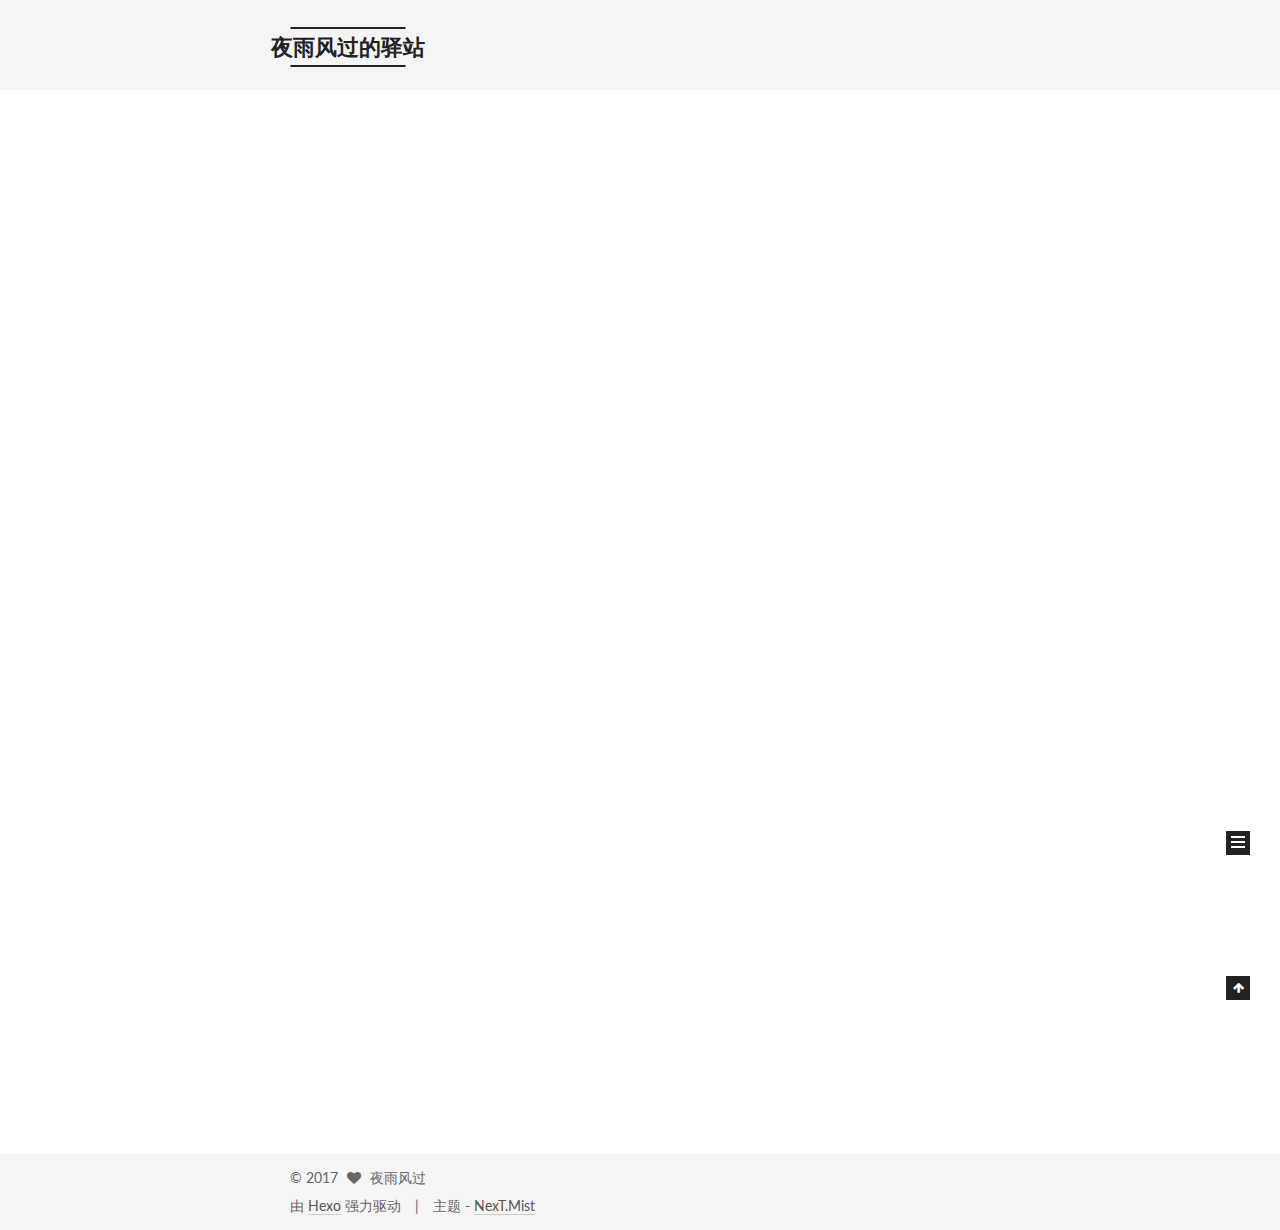
<file: index.html>
<!DOCTYPE html>



  


<html class="theme-next mist use-motion" lang="zh-Hans">
<head>
  <meta charset="UTF-8"/>
<meta http-equiv="X-UA-Compatible" content="IE=edge" />
<meta name="viewport" content="width=device-width, initial-scale=1, maximum-scale=1"/>
<meta name="theme-color" content="#222">









<meta http-equiv="Cache-Control" content="no-transform" />
<meta http-equiv="Cache-Control" content="no-siteapp" />















  
  
  <link href="/lib/fancybox/source/jquery.fancybox.css?v=2.1.5" rel="stylesheet" type="text/css" />




  
  
  
  

  
    
    
  

  

  

  

  

  
    
    
    <link href="//fonts.googleapis.com/css?family=Lato:300,300italic,400,400italic,700,700italic&subset=latin,latin-ext" rel="stylesheet" type="text/css">
  






<link href="/lib/font-awesome/css/font-awesome.min.css?v=4.6.2" rel="stylesheet" type="text/css" />

<link href="/css/main.css?v=5.1.2" rel="stylesheet" type="text/css" />


  <meta name="keywords" content="Hexo, NexT" />





  <link rel="alternate" href="/atom.xml" title="夜雨风过的驿站" type="application/atom+xml" />




  <link rel="shortcut icon" type="image/x-icon" href="/favicon.ico?v=5.1.2" />






<meta name="description" content="科技让生活更美好">
<meta property="og:type" content="website">
<meta property="og:title" content="夜雨风过的驿站">
<meta property="og:url" content="xcj893512.github.io/index.html">
<meta property="og:site_name" content="夜雨风过的驿站">
<meta property="og:description" content="科技让生活更美好">
<meta property="og:locale" content="zh-Hans">
<meta name="twitter:card" content="summary">
<meta name="twitter:title" content="夜雨风过的驿站">
<meta name="twitter:description" content="科技让生活更美好">



<script type="text/javascript" id="hexo.configurations">
  var NexT = window.NexT || {};
  var CONFIG = {
    root: '/',
    scheme: 'Mist',
    sidebar: {"position":"left","display":"post","offset":12,"offset_float":12,"b2t":false,"scrollpercent":false,"onmobile":false},
    fancybox: true,
    tabs: true,
    motion: true,
    duoshuo: {
      userId: '0',
      author: '博主'
    },
    algolia: {
      applicationID: '',
      apiKey: '',
      indexName: '',
      hits: {"per_page":10},
      labels: {"input_placeholder":"Search for Posts","hits_empty":"We didn't find any results for the search: ${query}","hits_stats":"${hits} results found in ${time} ms"}
    }
  };
</script>



  <link rel="canonical" href="xcj893512.github.io/"/>





  <title>夜雨风过的驿站</title>
  








</head>

<body itemscope itemtype="http://schema.org/WebPage" lang="zh-Hans">

  
  
    
  

  <div class="container sidebar-position-left 
   page-home 
 ">
    <div class="headband"></div>

    <header id="header" class="header" itemscope itemtype="http://schema.org/WPHeader">
      <div class="header-inner"><div class="site-brand-wrapper">
  <div class="site-meta ">
    

    <div class="custom-logo-site-title">
      <a href="/"  class="brand" rel="start">
        <span class="logo-line-before"><i></i></span>
        <span class="site-title">夜雨风过的驿站</span>
        <span class="logo-line-after"><i></i></span>
      </a>
    </div>
      
        <p class="site-subtitle"></p>
      
  </div>

  <div class="site-nav-toggle">
    <button>
      <span class="btn-bar"></span>
      <span class="btn-bar"></span>
      <span class="btn-bar"></span>
    </button>
  </div>
</div>

<nav class="site-nav">
  

  
    <ul id="menu" class="menu">
      
        
        <li class="menu-item menu-item-home">
          <a href="/" rel="section">
            
              <i class="menu-item-icon fa fa-fw fa-home"></i> <br />
            
            首页
          </a>
        </li>
      
        
        <li class="menu-item menu-item-archives">
          <a href="/archives/" rel="section">
            
              <i class="menu-item-icon fa fa-fw fa-archive"></i> <br />
            
            归档
          </a>
        </li>
      
        
        <li class="menu-item menu-item-tags">
          <a href="/tags/" rel="section">
            
              <i class="menu-item-icon fa fa-fw fa-tags"></i> <br />
            
            标签
          </a>
        </li>
      

      
    </ul>
  

  
</nav>



 </div>
    </header>

    <main id="main" class="main">
      <div class="main-inner">
        <div class="content-wrap">
          <div id="content" class="content">
            
  <section id="posts" class="posts-expand">
    
      

  

  
  
  

  <article class="post post-type-normal" itemscope itemtype="http://schema.org/Article">
  
  
  
  <div class="post-block">
    <link itemprop="mainEntityOfPage" href="xcj893512.github.io/2017/08/13/hello-world/">

    <span hidden itemprop="author" itemscope itemtype="http://schema.org/Person">
      <meta itemprop="name" content="夜雨风过">
      <meta itemprop="description" content="">
      <meta itemprop="image" content="/images/avatar.jpg">
    </span>

    <span hidden itemprop="publisher" itemscope itemtype="http://schema.org/Organization">
      <meta itemprop="name" content="夜雨风过的驿站">
    </span>

    
      <header class="post-header">

        
        
          <h1 class="post-title" itemprop="name headline">
                
                <a class="post-title-link" href="/2017/08/13/hello-world/" itemprop="url">Hello World</a></h1>
        

        <div class="post-meta">
          <span class="post-time">
            
              <span class="post-meta-item-icon">
                <i class="fa fa-calendar-o"></i>
              </span>
              
                <span class="post-meta-item-text">发表于</span>
              
              <time title="创建于" itemprop="dateCreated datePublished" datetime="2017-08-13T12:00:42+08:00">
                2017-08-13
              </time>
            

            

            
          </span>

          

          
            
          

          
          

          

          

          

        </div>
      </header>
    

    
    
    
    <div class="post-body" itemprop="articleBody">

      
      

      
        
          
            <p>Welcome to <a href="https://hexo.io/" target="_blank" rel="external">Hexo</a>! This is your very first post. Check <a href="https://hexo.io/docs/" target="_blank" rel="external">documentation</a> for more info. If you get any problems when using Hexo, you can find the answer in <a href="https://hexo.io/docs/troubleshooting.html" target="_blank" rel="external">troubleshooting</a> or you can ask me on <a href="https://github.com/hexojs/hexo/issues" target="_blank" rel="external">GitHub</a>.</p>
<h2 id="Quick-Start"><a href="#Quick-Start" class="headerlink" title="Quick Start"></a>Quick Start</h2><h3 id="Create-a-new-post"><a href="#Create-a-new-post" class="headerlink" title="Create a new post"></a>Create a new post</h3><figure class="highlight bash"><table><tr><td class="gutter"><pre><div class="line">1</div></pre></td><td class="code"><pre><div class="line">$ hexo new <span class="string">"My New Post"</span></div></pre></td></tr></table></figure>
<p>More info: <a href="https://hexo.io/docs/writing.html" target="_blank" rel="external">Writing</a></p>
<h3 id="Run-server"><a href="#Run-server" class="headerlink" title="Run server"></a>Run server</h3><figure class="highlight bash"><table><tr><td class="gutter"><pre><div class="line">1</div></pre></td><td class="code"><pre><div class="line">$ hexo server</div></pre></td></tr></table></figure>
<p>More info: <a href="https://hexo.io/docs/server.html" target="_blank" rel="external">Server</a></p>
<h3 id="Generate-static-files"><a href="#Generate-static-files" class="headerlink" title="Generate static files"></a>Generate static files</h3><figure class="highlight bash"><table><tr><td class="gutter"><pre><div class="line">1</div></pre></td><td class="code"><pre><div class="line">$ hexo generate</div></pre></td></tr></table></figure>
<p>More info: <a href="https://hexo.io/docs/generating.html" target="_blank" rel="external">Generating</a></p>
<h3 id="Deploy-to-remote-sites"><a href="#Deploy-to-remote-sites" class="headerlink" title="Deploy to remote sites"></a>Deploy to remote sites</h3><figure class="highlight bash"><table><tr><td class="gutter"><pre><div class="line">1</div></pre></td><td class="code"><pre><div class="line">$ hexo deploy</div></pre></td></tr></table></figure>
<p>More info: <a href="https://hexo.io/docs/deployment.html" target="_blank" rel="external">Deployment</a></p>

          
        
      
    </div>
    
    
    

    

    

    

    <footer class="post-footer">
      

      

      

      
      
        <div class="post-eof"></div>
      
    </footer>
  </div>
  
  
  
  </article>


    
  </section>

  


          </div>
          


          

        </div>
        
          
  
  <div class="sidebar-toggle">
    <div class="sidebar-toggle-line-wrap">
      <span class="sidebar-toggle-line sidebar-toggle-line-first"></span>
      <span class="sidebar-toggle-line sidebar-toggle-line-middle"></span>
      <span class="sidebar-toggle-line sidebar-toggle-line-last"></span>
    </div>
  </div>

  <aside id="sidebar" class="sidebar">
    
    <div class="sidebar-inner">

      

      

      <section class="site-overview sidebar-panel sidebar-panel-active">
        <div class="site-author motion-element" itemprop="author" itemscope itemtype="http://schema.org/Person">
          <img class="site-author-image" itemprop="image"
               src="/images/avatar.jpg"
               alt="夜雨风过" />
          <p class="site-author-name" itemprop="name">夜雨风过</p>
           
              <p class="site-description motion-element" itemprop="description">科技让生活更美好</p>
          
        </div>
        <nav class="site-state motion-element">

          
            <div class="site-state-item site-state-posts">
              <a href="/archives/">
                <span class="site-state-item-count">1</span>
                <span class="site-state-item-name">日志</span>
              </a>
            </div>
          

          

          

        </nav>

        
          <div class="feed-link motion-element">
            <a href="/atom.xml" rel="alternate">
              <i class="fa fa-rss"></i>
              RSS
            </a>
          </div>
        

        <div class="links-of-author motion-element">
          
        </div>

        
        

        
        

        


      </section>

      

      

    </div>
  </aside>


        
      </div>
    </main>

    <footer id="footer" class="footer">
      <div class="footer-inner">
        <div class="copyright" >
  
  &copy; 
  <span itemprop="copyrightYear">2017</span>
  <span class="with-love">
    <i class="fa fa-heart"></i>
  </span>
  <span class="author" itemprop="copyrightHolder">夜雨风过</span>
</div>


<div class="powered-by">
  由 <a class="theme-link" href="https://hexo.io">Hexo</a> 强力驱动
</div>

<div class="theme-info">
  主题 -
  <a class="theme-link" href="https://github.com/iissnan/hexo-theme-next">
    NexT.Mist
  </a>
</div>


        







        
      </div>
    </footer>

    
      <div class="back-to-top">
        <i class="fa fa-arrow-up"></i>
        
      </div>
    

  </div>

  

<script type="text/javascript">
  if (Object.prototype.toString.call(window.Promise) !== '[object Function]') {
    window.Promise = null;
  }
</script>









  












  
  <script type="text/javascript" src="/lib/jquery/index.js?v=2.1.3"></script>

  
  <script type="text/javascript" src="/lib/fastclick/lib/fastclick.min.js?v=1.0.6"></script>

  
  <script type="text/javascript" src="/lib/jquery_lazyload/jquery.lazyload.js?v=1.9.7"></script>

  
  <script type="text/javascript" src="/lib/velocity/velocity.min.js?v=1.2.1"></script>

  
  <script type="text/javascript" src="/lib/velocity/velocity.ui.min.js?v=1.2.1"></script>

  
  <script type="text/javascript" src="/lib/fancybox/source/jquery.fancybox.pack.js?v=2.1.5"></script>


  


  <script type="text/javascript" src="/js/src/utils.js?v=5.1.2"></script>

  <script type="text/javascript" src="/js/src/motion.js?v=5.1.2"></script>



  
  

  
    <script type="text/javascript" src="/js/src/scrollspy.js?v=5.1.2"></script>
<script type="text/javascript" src="/js/src/post-details.js?v=5.1.2"></script>

  

  


  <script type="text/javascript" src="/js/src/bootstrap.js?v=5.1.2"></script>



  


  




	





  





  






  





  

  

  

  

  

  

</body>
</html>
</file>
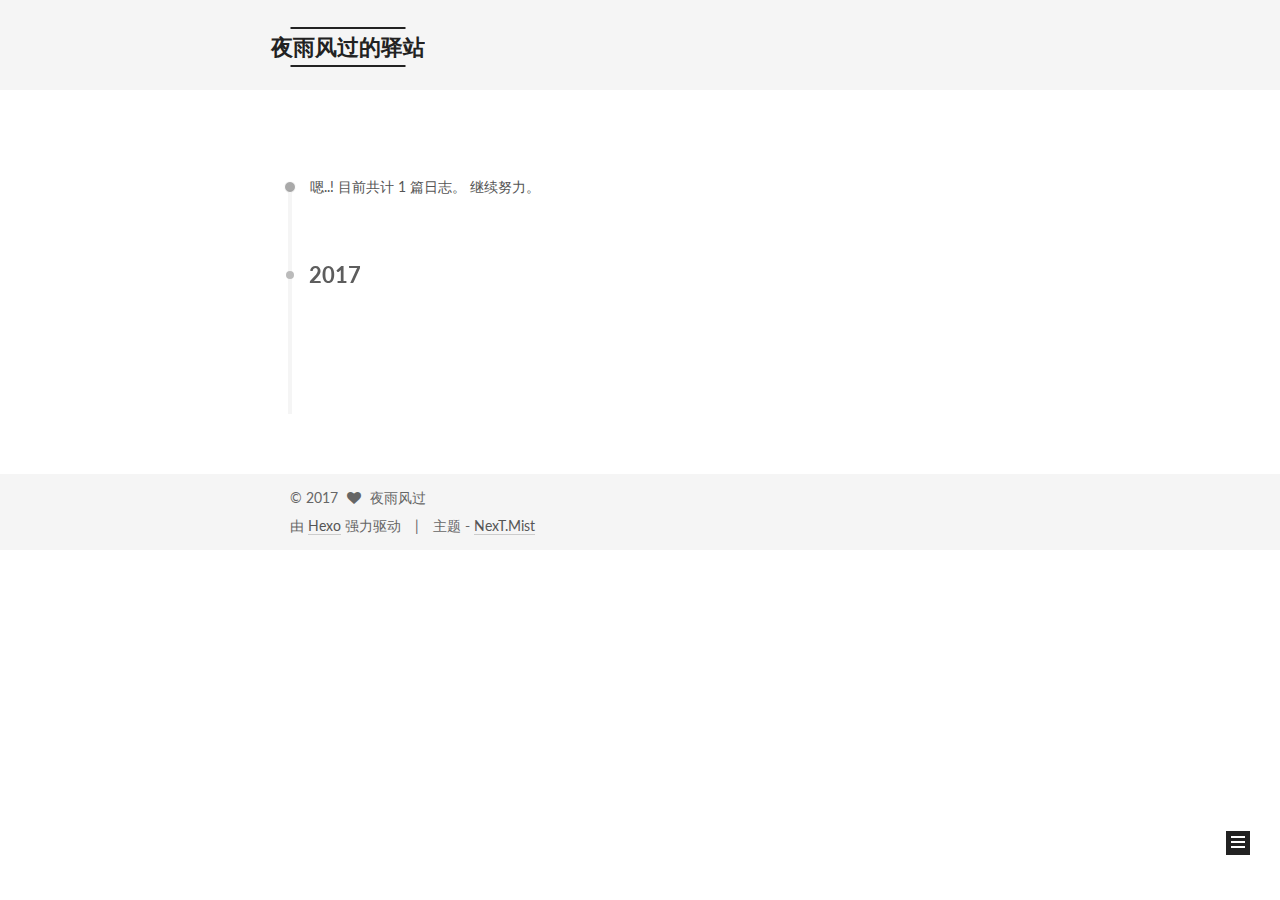
<file: archives/index.html>
<!DOCTYPE html>



  


<html class="theme-next mist use-motion" lang="zh-Hans">
<head>
  <meta charset="UTF-8"/>
<meta http-equiv="X-UA-Compatible" content="IE=edge" />
<meta name="viewport" content="width=device-width, initial-scale=1, maximum-scale=1"/>
<meta name="theme-color" content="#222">









<meta http-equiv="Cache-Control" content="no-transform" />
<meta http-equiv="Cache-Control" content="no-siteapp" />















  
  
  <link href="/lib/fancybox/source/jquery.fancybox.css?v=2.1.5" rel="stylesheet" type="text/css" />




  
  
  
  

  
    
    
  

  

  

  

  

  
    
    
    <link href="//fonts.googleapis.com/css?family=Lato:300,300italic,400,400italic,700,700italic&subset=latin,latin-ext" rel="stylesheet" type="text/css">
  






<link href="/lib/font-awesome/css/font-awesome.min.css?v=4.6.2" rel="stylesheet" type="text/css" />

<link href="/css/main.css?v=5.1.2" rel="stylesheet" type="text/css" />


  <meta name="keywords" content="Hexo, NexT" />





  <link rel="alternate" href="/atom.xml" title="夜雨风过的驿站" type="application/atom+xml" />




  <link rel="shortcut icon" type="image/x-icon" href="/favicon.ico?v=5.1.2" />






<meta name="description" content="科技让生活更美好">
<meta property="og:type" content="website">
<meta property="og:title" content="夜雨风过的驿站">
<meta property="og:url" content="xcj893512.github.io/archives/index.html">
<meta property="og:site_name" content="夜雨风过的驿站">
<meta property="og:description" content="科技让生活更美好">
<meta property="og:locale" content="zh-Hans">
<meta name="twitter:card" content="summary">
<meta name="twitter:title" content="夜雨风过的驿站">
<meta name="twitter:description" content="科技让生活更美好">



<script type="text/javascript" id="hexo.configurations">
  var NexT = window.NexT || {};
  var CONFIG = {
    root: '/',
    scheme: 'Mist',
    sidebar: {"position":"left","display":"post","offset":12,"offset_float":12,"b2t":false,"scrollpercent":false,"onmobile":false},
    fancybox: true,
    tabs: true,
    motion: true,
    duoshuo: {
      userId: '0',
      author: '博主'
    },
    algolia: {
      applicationID: '',
      apiKey: '',
      indexName: '',
      hits: {"per_page":10},
      labels: {"input_placeholder":"Search for Posts","hits_empty":"We didn't find any results for the search: ${query}","hits_stats":"${hits} results found in ${time} ms"}
    }
  };
</script>



  <link rel="canonical" href="xcj893512.github.io/archives/"/>





  <title>归档 | 夜雨风过的驿站</title>
  








</head>

<body itemscope itemtype="http://schema.org/WebPage" lang="zh-Hans">

  
  
    
  

  <div class="container sidebar-position-left  page-archive  ">
    <div class="headband"></div>

    <header id="header" class="header" itemscope itemtype="http://schema.org/WPHeader">
      <div class="header-inner"><div class="site-brand-wrapper">
  <div class="site-meta ">
    

    <div class="custom-logo-site-title">
      <a href="/"  class="brand" rel="start">
        <span class="logo-line-before"><i></i></span>
        <span class="site-title">夜雨风过的驿站</span>
        <span class="logo-line-after"><i></i></span>
      </a>
    </div>
      
        <p class="site-subtitle"></p>
      
  </div>

  <div class="site-nav-toggle">
    <button>
      <span class="btn-bar"></span>
      <span class="btn-bar"></span>
      <span class="btn-bar"></span>
    </button>
  </div>
</div>

<nav class="site-nav">
  

  
    <ul id="menu" class="menu">
      
        
        <li class="menu-item menu-item-home">
          <a href="/" rel="section">
            
              <i class="menu-item-icon fa fa-fw fa-home"></i> <br />
            
            首页
          </a>
        </li>
      
        
        <li class="menu-item menu-item-archives">
          <a href="/archives/" rel="section">
            
              <i class="menu-item-icon fa fa-fw fa-archive"></i> <br />
            
            归档
          </a>
        </li>
      
        
        <li class="menu-item menu-item-tags">
          <a href="/tags/" rel="section">
            
              <i class="menu-item-icon fa fa-fw fa-tags"></i> <br />
            
            标签
          </a>
        </li>
      

      
    </ul>
  

  
</nav>



 </div>
    </header>

    <main id="main" class="main">
      <div class="main-inner">
        <div class="content-wrap">
          <div id="content" class="content">
            

  
  
  
  <div class="post-block archive">
    <div id="posts" class="posts-collapse">
      <span class="archive-move-on"></span>

      <span class="archive-page-counter">
        
        
        
          
        
        嗯..! 目前共计 1 篇日志。 继续努力。
      </span>

      

        
        
        

        
          
          <div class="collection-title">
            <h2 class="archive-year motion-element" id="archive-year-2017">2017</h2>
          </div>
        
        

        

  <article class="post post-type-normal" itemscope itemtype="http://schema.org/Article">
    <header class="post-header">

      <h2 class="post-title">
        
            <a class="post-title-link" href="/2017/08/13/hello-world/" itemprop="url">
              
                <span itemprop="name">Hello World</span>
              
            </a>
        
      </h2>

      <div class="post-meta">
        <time class="post-time" itemprop="dateCreated"
              datetime="2017-08-13T12:00:42+08:00"
              content="2017-08-13" >
          08-13
        </time>
      </div>

    </header>
  </article>



      

    </div>
  </div>
  
  
  

  



          </div>
          


          

        </div>
        
          
  
  <div class="sidebar-toggle">
    <div class="sidebar-toggle-line-wrap">
      <span class="sidebar-toggle-line sidebar-toggle-line-first"></span>
      <span class="sidebar-toggle-line sidebar-toggle-line-middle"></span>
      <span class="sidebar-toggle-line sidebar-toggle-line-last"></span>
    </div>
  </div>

  <aside id="sidebar" class="sidebar">
    
    <div class="sidebar-inner">

      

      

      <section class="site-overview sidebar-panel sidebar-panel-active">
        <div class="site-author motion-element" itemprop="author" itemscope itemtype="http://schema.org/Person">
          <img class="site-author-image" itemprop="image"
               src="/images/avatar.jpg"
               alt="夜雨风过" />
          <p class="site-author-name" itemprop="name">夜雨风过</p>
           
              <p class="site-description motion-element" itemprop="description">科技让生活更美好</p>
          
        </div>
        <nav class="site-state motion-element">

          
            <div class="site-state-item site-state-posts">
              <a href="/archives/">
                <span class="site-state-item-count">1</span>
                <span class="site-state-item-name">日志</span>
              </a>
            </div>
          

          

          

        </nav>

        
          <div class="feed-link motion-element">
            <a href="/atom.xml" rel="alternate">
              <i class="fa fa-rss"></i>
              RSS
            </a>
          </div>
        

        <div class="links-of-author motion-element">
          
        </div>

        
        

        
        

        


      </section>

      

      

    </div>
  </aside>


        
      </div>
    </main>

    <footer id="footer" class="footer">
      <div class="footer-inner">
        <div class="copyright" >
  
  &copy; 
  <span itemprop="copyrightYear">2017</span>
  <span class="with-love">
    <i class="fa fa-heart"></i>
  </span>
  <span class="author" itemprop="copyrightHolder">夜雨风过</span>
</div>


<div class="powered-by">
  由 <a class="theme-link" href="https://hexo.io">Hexo</a> 强力驱动
</div>

<div class="theme-info">
  主题 -
  <a class="theme-link" href="https://github.com/iissnan/hexo-theme-next">
    NexT.Mist
  </a>
</div>


        







        
      </div>
    </footer>

    
      <div class="back-to-top">
        <i class="fa fa-arrow-up"></i>
        
      </div>
    

  </div>

  

<script type="text/javascript">
  if (Object.prototype.toString.call(window.Promise) !== '[object Function]') {
    window.Promise = null;
  }
</script>









  












  
  <script type="text/javascript" src="/lib/jquery/index.js?v=2.1.3"></script>

  
  <script type="text/javascript" src="/lib/fastclick/lib/fastclick.min.js?v=1.0.6"></script>

  
  <script type="text/javascript" src="/lib/jquery_lazyload/jquery.lazyload.js?v=1.9.7"></script>

  
  <script type="text/javascript" src="/lib/velocity/velocity.min.js?v=1.2.1"></script>

  
  <script type="text/javascript" src="/lib/velocity/velocity.ui.min.js?v=1.2.1"></script>

  
  <script type="text/javascript" src="/lib/fancybox/source/jquery.fancybox.pack.js?v=2.1.5"></script>


  


  <script type="text/javascript" src="/js/src/utils.js?v=5.1.2"></script>

  <script type="text/javascript" src="/js/src/motion.js?v=5.1.2"></script>



  
  

  
  
    <script type="text/javascript" id="motion.page.archive">
      $('.archive-year').velocity('transition.slideLeftIn');
    </script>
  


  


  <script type="text/javascript" src="/js/src/bootstrap.js?v=5.1.2"></script>



  


  




	





  





  






  





  

  

  

  

  

  

</body>
</html>
</file>
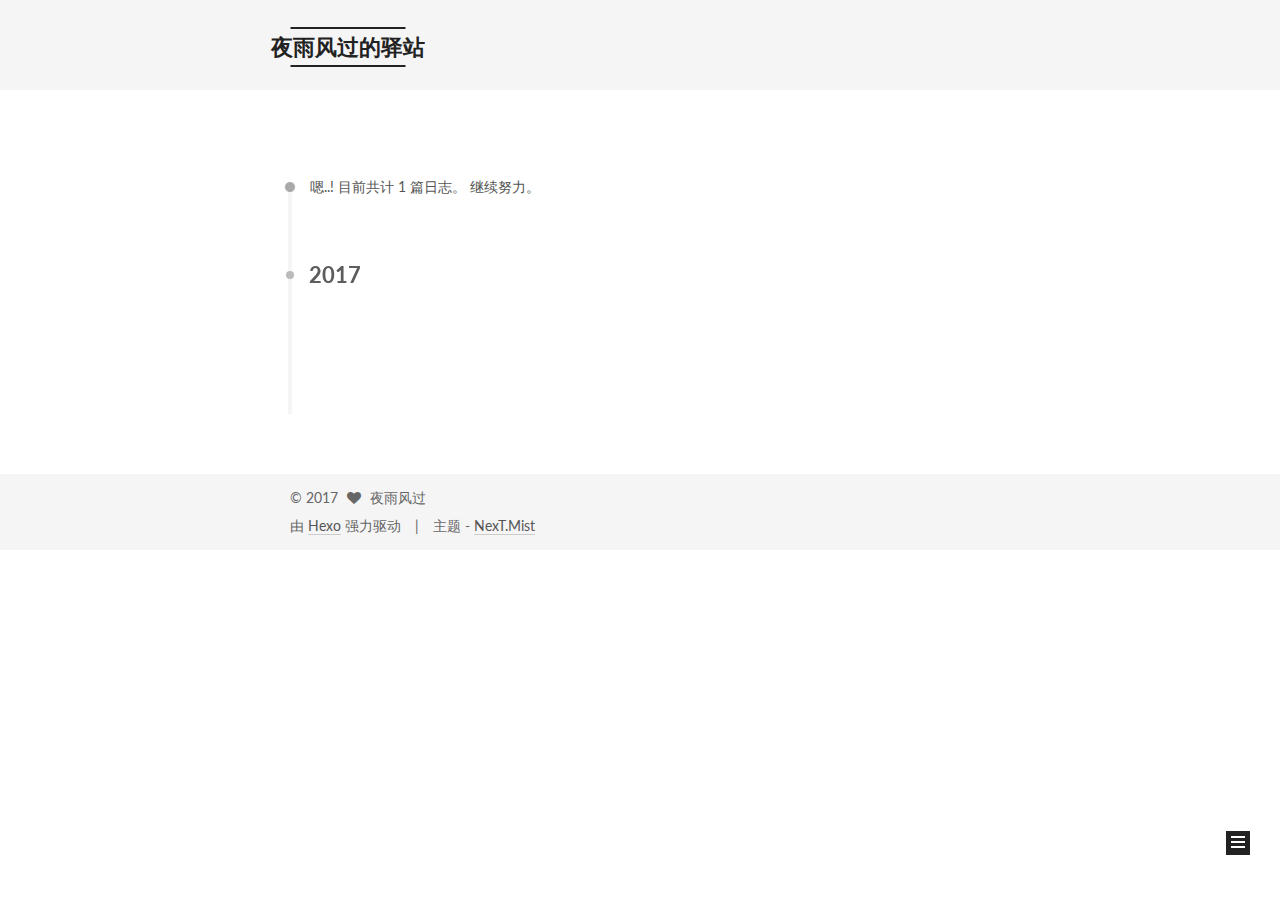
<file: archives/2017/index.html>
<!DOCTYPE html>



  


<html class="theme-next mist use-motion" lang="zh-Hans">
<head>
  <meta charset="UTF-8"/>
<meta http-equiv="X-UA-Compatible" content="IE=edge" />
<meta name="viewport" content="width=device-width, initial-scale=1, maximum-scale=1"/>
<meta name="theme-color" content="#222">









<meta http-equiv="Cache-Control" content="no-transform" />
<meta http-equiv="Cache-Control" content="no-siteapp" />















  
  
  <link href="/lib/fancybox/source/jquery.fancybox.css?v=2.1.5" rel="stylesheet" type="text/css" />




  
  
  
  

  
    
    
  

  

  

  

  

  
    
    
    <link href="//fonts.googleapis.com/css?family=Lato:300,300italic,400,400italic,700,700italic&subset=latin,latin-ext" rel="stylesheet" type="text/css">
  






<link href="/lib/font-awesome/css/font-awesome.min.css?v=4.6.2" rel="stylesheet" type="text/css" />

<link href="/css/main.css?v=5.1.2" rel="stylesheet" type="text/css" />


  <meta name="keywords" content="Hexo, NexT" />





  <link rel="alternate" href="/atom.xml" title="夜雨风过的驿站" type="application/atom+xml" />




  <link rel="shortcut icon" type="image/x-icon" href="/favicon.ico?v=5.1.2" />






<meta name="description" content="科技让生活更美好">
<meta property="og:type" content="website">
<meta property="og:title" content="夜雨风过的驿站">
<meta property="og:url" content="xcj893512.github.io/archives/2017/index.html">
<meta property="og:site_name" content="夜雨风过的驿站">
<meta property="og:description" content="科技让生活更美好">
<meta property="og:locale" content="zh-Hans">
<meta name="twitter:card" content="summary">
<meta name="twitter:title" content="夜雨风过的驿站">
<meta name="twitter:description" content="科技让生活更美好">



<script type="text/javascript" id="hexo.configurations">
  var NexT = window.NexT || {};
  var CONFIG = {
    root: '/',
    scheme: 'Mist',
    sidebar: {"position":"left","display":"post","offset":12,"offset_float":12,"b2t":false,"scrollpercent":false,"onmobile":false},
    fancybox: true,
    tabs: true,
    motion: true,
    duoshuo: {
      userId: '0',
      author: '博主'
    },
    algolia: {
      applicationID: '',
      apiKey: '',
      indexName: '',
      hits: {"per_page":10},
      labels: {"input_placeholder":"Search for Posts","hits_empty":"We didn't find any results for the search: ${query}","hits_stats":"${hits} results found in ${time} ms"}
    }
  };
</script>



  <link rel="canonical" href="xcj893512.github.io/archives/2017/"/>





  <title>归档 | 夜雨风过的驿站</title>
  








</head>

<body itemscope itemtype="http://schema.org/WebPage" lang="zh-Hans">

  
  
    
  

  <div class="container sidebar-position-left  page-archive  ">
    <div class="headband"></div>

    <header id="header" class="header" itemscope itemtype="http://schema.org/WPHeader">
      <div class="header-inner"><div class="site-brand-wrapper">
  <div class="site-meta ">
    

    <div class="custom-logo-site-title">
      <a href="/"  class="brand" rel="start">
        <span class="logo-line-before"><i></i></span>
        <span class="site-title">夜雨风过的驿站</span>
        <span class="logo-line-after"><i></i></span>
      </a>
    </div>
      
        <p class="site-subtitle"></p>
      
  </div>

  <div class="site-nav-toggle">
    <button>
      <span class="btn-bar"></span>
      <span class="btn-bar"></span>
      <span class="btn-bar"></span>
    </button>
  </div>
</div>

<nav class="site-nav">
  

  
    <ul id="menu" class="menu">
      
        
        <li class="menu-item menu-item-home">
          <a href="/" rel="section">
            
              <i class="menu-item-icon fa fa-fw fa-home"></i> <br />
            
            首页
          </a>
        </li>
      
        
        <li class="menu-item menu-item-archives">
          <a href="/archives/" rel="section">
            
              <i class="menu-item-icon fa fa-fw fa-archive"></i> <br />
            
            归档
          </a>
        </li>
      
        
        <li class="menu-item menu-item-tags">
          <a href="/tags/" rel="section">
            
              <i class="menu-item-icon fa fa-fw fa-tags"></i> <br />
            
            标签
          </a>
        </li>
      

      
    </ul>
  

  
</nav>



 </div>
    </header>

    <main id="main" class="main">
      <div class="main-inner">
        <div class="content-wrap">
          <div id="content" class="content">
            

  
  
  
  <div class="post-block archive">
    <div id="posts" class="posts-collapse">
      <span class="archive-move-on"></span>

      <span class="archive-page-counter">
        
        
        
          
        
        嗯..! 目前共计 1 篇日志。 继续努力。
      </span>

      

        
        
        

        
          
          <div class="collection-title">
            <h2 class="archive-year motion-element" id="archive-year-2017">2017</h2>
          </div>
        
        

        

  <article class="post post-type-normal" itemscope itemtype="http://schema.org/Article">
    <header class="post-header">

      <h2 class="post-title">
        
            <a class="post-title-link" href="/2017/08/13/hello-world/" itemprop="url">
              
                <span itemprop="name">Hello World</span>
              
            </a>
        
      </h2>

      <div class="post-meta">
        <time class="post-time" itemprop="dateCreated"
              datetime="2017-08-13T12:00:42+08:00"
              content="2017-08-13" >
          08-13
        </time>
      </div>

    </header>
  </article>



      

    </div>
  </div>
  
  
  

  



          </div>
          


          

        </div>
        
          
  
  <div class="sidebar-toggle">
    <div class="sidebar-toggle-line-wrap">
      <span class="sidebar-toggle-line sidebar-toggle-line-first"></span>
      <span class="sidebar-toggle-line sidebar-toggle-line-middle"></span>
      <span class="sidebar-toggle-line sidebar-toggle-line-last"></span>
    </div>
  </div>

  <aside id="sidebar" class="sidebar">
    
    <div class="sidebar-inner">

      

      

      <section class="site-overview sidebar-panel sidebar-panel-active">
        <div class="site-author motion-element" itemprop="author" itemscope itemtype="http://schema.org/Person">
          <img class="site-author-image" itemprop="image"
               src="/images/avatar.jpg"
               alt="夜雨风过" />
          <p class="site-author-name" itemprop="name">夜雨风过</p>
           
              <p class="site-description motion-element" itemprop="description">科技让生活更美好</p>
          
        </div>
        <nav class="site-state motion-element">

          
            <div class="site-state-item site-state-posts">
              <a href="/archives/">
                <span class="site-state-item-count">1</span>
                <span class="site-state-item-name">日志</span>
              </a>
            </div>
          

          

          

        </nav>

        
          <div class="feed-link motion-element">
            <a href="/atom.xml" rel="alternate">
              <i class="fa fa-rss"></i>
              RSS
            </a>
          </div>
        

        <div class="links-of-author motion-element">
          
        </div>

        
        

        
        

        


      </section>

      

      

    </div>
  </aside>


        
      </div>
    </main>

    <footer id="footer" class="footer">
      <div class="footer-inner">
        <div class="copyright" >
  
  &copy; 
  <span itemprop="copyrightYear">2017</span>
  <span class="with-love">
    <i class="fa fa-heart"></i>
  </span>
  <span class="author" itemprop="copyrightHolder">夜雨风过</span>
</div>


<div class="powered-by">
  由 <a class="theme-link" href="https://hexo.io">Hexo</a> 强力驱动
</div>

<div class="theme-info">
  主题 -
  <a class="theme-link" href="https://github.com/iissnan/hexo-theme-next">
    NexT.Mist
  </a>
</div>


        







        
      </div>
    </footer>

    
      <div class="back-to-top">
        <i class="fa fa-arrow-up"></i>
        
      </div>
    

  </div>

  

<script type="text/javascript">
  if (Object.prototype.toString.call(window.Promise) !== '[object Function]') {
    window.Promise = null;
  }
</script>









  












  
  <script type="text/javascript" src="/lib/jquery/index.js?v=2.1.3"></script>

  
  <script type="text/javascript" src="/lib/fastclick/lib/fastclick.min.js?v=1.0.6"></script>

  
  <script type="text/javascript" src="/lib/jquery_lazyload/jquery.lazyload.js?v=1.9.7"></script>

  
  <script type="text/javascript" src="/lib/velocity/velocity.min.js?v=1.2.1"></script>

  
  <script type="text/javascript" src="/lib/velocity/velocity.ui.min.js?v=1.2.1"></script>

  
  <script type="text/javascript" src="/lib/fancybox/source/jquery.fancybox.pack.js?v=2.1.5"></script>


  


  <script type="text/javascript" src="/js/src/utils.js?v=5.1.2"></script>

  <script type="text/javascript" src="/js/src/motion.js?v=5.1.2"></script>



  
  

  
  
    <script type="text/javascript" id="motion.page.archive">
      $('.archive-year').velocity('transition.slideLeftIn');
    </script>
  


  


  <script type="text/javascript" src="/js/src/bootstrap.js?v=5.1.2"></script>



  


  




	





  





  






  





  

  

  

  

  

  

</body>
</html>
</file>
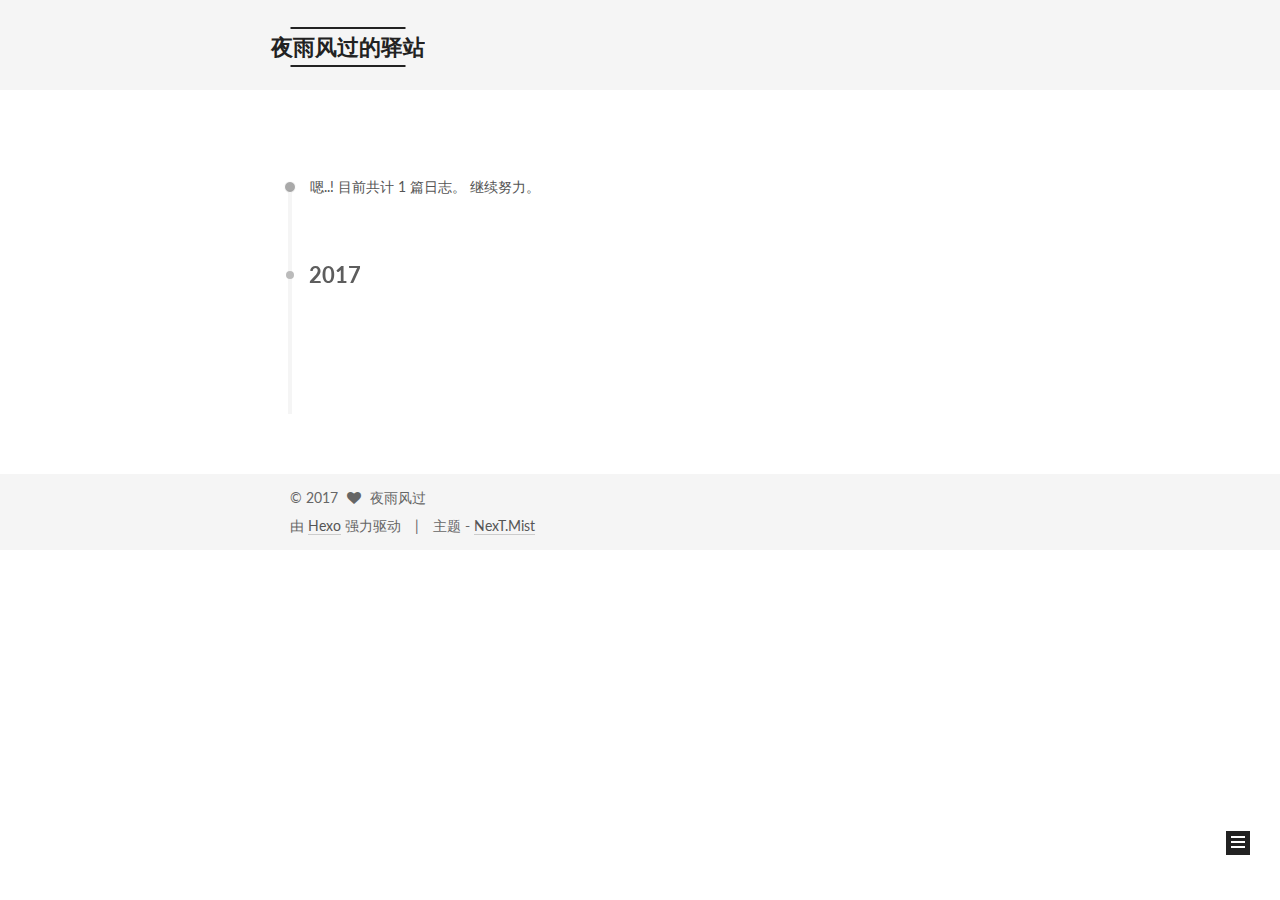
<file: archives/2017/08/index.html>
<!DOCTYPE html>



  


<html class="theme-next mist use-motion" lang="zh-Hans">
<head>
  <meta charset="UTF-8"/>
<meta http-equiv="X-UA-Compatible" content="IE=edge" />
<meta name="viewport" content="width=device-width, initial-scale=1, maximum-scale=1"/>
<meta name="theme-color" content="#222">









<meta http-equiv="Cache-Control" content="no-transform" />
<meta http-equiv="Cache-Control" content="no-siteapp" />















  
  
  <link href="/lib/fancybox/source/jquery.fancybox.css?v=2.1.5" rel="stylesheet" type="text/css" />




  
  
  
  

  
    
    
  

  

  

  

  

  
    
    
    <link href="//fonts.googleapis.com/css?family=Lato:300,300italic,400,400italic,700,700italic&subset=latin,latin-ext" rel="stylesheet" type="text/css">
  






<link href="/lib/font-awesome/css/font-awesome.min.css?v=4.6.2" rel="stylesheet" type="text/css" />

<link href="/css/main.css?v=5.1.2" rel="stylesheet" type="text/css" />


  <meta name="keywords" content="Hexo, NexT" />





  <link rel="alternate" href="/atom.xml" title="夜雨风过的驿站" type="application/atom+xml" />




  <link rel="shortcut icon" type="image/x-icon" href="/favicon.ico?v=5.1.2" />






<meta name="description" content="科技让生活更美好">
<meta property="og:type" content="website">
<meta property="og:title" content="夜雨风过的驿站">
<meta property="og:url" content="xcj893512.github.io/archives/2017/08/index.html">
<meta property="og:site_name" content="夜雨风过的驿站">
<meta property="og:description" content="科技让生活更美好">
<meta property="og:locale" content="zh-Hans">
<meta name="twitter:card" content="summary">
<meta name="twitter:title" content="夜雨风过的驿站">
<meta name="twitter:description" content="科技让生活更美好">



<script type="text/javascript" id="hexo.configurations">
  var NexT = window.NexT || {};
  var CONFIG = {
    root: '/',
    scheme: 'Mist',
    sidebar: {"position":"left","display":"post","offset":12,"offset_float":12,"b2t":false,"scrollpercent":false,"onmobile":false},
    fancybox: true,
    tabs: true,
    motion: true,
    duoshuo: {
      userId: '0',
      author: '博主'
    },
    algolia: {
      applicationID: '',
      apiKey: '',
      indexName: '',
      hits: {"per_page":10},
      labels: {"input_placeholder":"Search for Posts","hits_empty":"We didn't find any results for the search: ${query}","hits_stats":"${hits} results found in ${time} ms"}
    }
  };
</script>



  <link rel="canonical" href="xcj893512.github.io/archives/2017/08/"/>





  <title>归档 | 夜雨风过的驿站</title>
  








</head>

<body itemscope itemtype="http://schema.org/WebPage" lang="zh-Hans">

  
  
    
  

  <div class="container sidebar-position-left  page-archive  ">
    <div class="headband"></div>

    <header id="header" class="header" itemscope itemtype="http://schema.org/WPHeader">
      <div class="header-inner"><div class="site-brand-wrapper">
  <div class="site-meta ">
    

    <div class="custom-logo-site-title">
      <a href="/"  class="brand" rel="start">
        <span class="logo-line-before"><i></i></span>
        <span class="site-title">夜雨风过的驿站</span>
        <span class="logo-line-after"><i></i></span>
      </a>
    </div>
      
        <p class="site-subtitle"></p>
      
  </div>

  <div class="site-nav-toggle">
    <button>
      <span class="btn-bar"></span>
      <span class="btn-bar"></span>
      <span class="btn-bar"></span>
    </button>
  </div>
</div>

<nav class="site-nav">
  

  
    <ul id="menu" class="menu">
      
        
        <li class="menu-item menu-item-home">
          <a href="/" rel="section">
            
              <i class="menu-item-icon fa fa-fw fa-home"></i> <br />
            
            首页
          </a>
        </li>
      
        
        <li class="menu-item menu-item-archives">
          <a href="/archives/" rel="section">
            
              <i class="menu-item-icon fa fa-fw fa-archive"></i> <br />
            
            归档
          </a>
        </li>
      
        
        <li class="menu-item menu-item-tags">
          <a href="/tags/" rel="section">
            
              <i class="menu-item-icon fa fa-fw fa-tags"></i> <br />
            
            标签
          </a>
        </li>
      

      
    </ul>
  

  
</nav>



 </div>
    </header>

    <main id="main" class="main">
      <div class="main-inner">
        <div class="content-wrap">
          <div id="content" class="content">
            

  
  
  
  <div class="post-block archive">
    <div id="posts" class="posts-collapse">
      <span class="archive-move-on"></span>

      <span class="archive-page-counter">
        
        
        
          
        
        嗯..! 目前共计 1 篇日志。 继续努力。
      </span>

      

        
        
        

        
          
          <div class="collection-title">
            <h2 class="archive-year motion-element" id="archive-year-2017">2017</h2>
          </div>
        
        

        

  <article class="post post-type-normal" itemscope itemtype="http://schema.org/Article">
    <header class="post-header">

      <h2 class="post-title">
        
            <a class="post-title-link" href="/2017/08/13/hello-world/" itemprop="url">
              
                <span itemprop="name">Hello World</span>
              
            </a>
        
      </h2>

      <div class="post-meta">
        <time class="post-time" itemprop="dateCreated"
              datetime="2017-08-13T12:00:42+08:00"
              content="2017-08-13" >
          08-13
        </time>
      </div>

    </header>
  </article>



      

    </div>
  </div>
  
  
  

  



          </div>
          


          

        </div>
        
          
  
  <div class="sidebar-toggle">
    <div class="sidebar-toggle-line-wrap">
      <span class="sidebar-toggle-line sidebar-toggle-line-first"></span>
      <span class="sidebar-toggle-line sidebar-toggle-line-middle"></span>
      <span class="sidebar-toggle-line sidebar-toggle-line-last"></span>
    </div>
  </div>

  <aside id="sidebar" class="sidebar">
    
    <div class="sidebar-inner">

      

      

      <section class="site-overview sidebar-panel sidebar-panel-active">
        <div class="site-author motion-element" itemprop="author" itemscope itemtype="http://schema.org/Person">
          <img class="site-author-image" itemprop="image"
               src="/images/avatar.jpg"
               alt="夜雨风过" />
          <p class="site-author-name" itemprop="name">夜雨风过</p>
           
              <p class="site-description motion-element" itemprop="description">科技让生活更美好</p>
          
        </div>
        <nav class="site-state motion-element">

          
            <div class="site-state-item site-state-posts">
              <a href="/archives/">
                <span class="site-state-item-count">1</span>
                <span class="site-state-item-name">日志</span>
              </a>
            </div>
          

          

          

        </nav>

        
          <div class="feed-link motion-element">
            <a href="/atom.xml" rel="alternate">
              <i class="fa fa-rss"></i>
              RSS
            </a>
          </div>
        

        <div class="links-of-author motion-element">
          
        </div>

        
        

        
        

        


      </section>

      

      

    </div>
  </aside>


        
      </div>
    </main>

    <footer id="footer" class="footer">
      <div class="footer-inner">
        <div class="copyright" >
  
  &copy; 
  <span itemprop="copyrightYear">2017</span>
  <span class="with-love">
    <i class="fa fa-heart"></i>
  </span>
  <span class="author" itemprop="copyrightHolder">夜雨风过</span>
</div>


<div class="powered-by">
  由 <a class="theme-link" href="https://hexo.io">Hexo</a> 强力驱动
</div>

<div class="theme-info">
  主题 -
  <a class="theme-link" href="https://github.com/iissnan/hexo-theme-next">
    NexT.Mist
  </a>
</div>


        







        
      </div>
    </footer>

    
      <div class="back-to-top">
        <i class="fa fa-arrow-up"></i>
        
      </div>
    

  </div>

  

<script type="text/javascript">
  if (Object.prototype.toString.call(window.Promise) !== '[object Function]') {
    window.Promise = null;
  }
</script>









  












  
  <script type="text/javascript" src="/lib/jquery/index.js?v=2.1.3"></script>

  
  <script type="text/javascript" src="/lib/fastclick/lib/fastclick.min.js?v=1.0.6"></script>

  
  <script type="text/javascript" src="/lib/jquery_lazyload/jquery.lazyload.js?v=1.9.7"></script>

  
  <script type="text/javascript" src="/lib/velocity/velocity.min.js?v=1.2.1"></script>

  
  <script type="text/javascript" src="/lib/velocity/velocity.ui.min.js?v=1.2.1"></script>

  
  <script type="text/javascript" src="/lib/fancybox/source/jquery.fancybox.pack.js?v=2.1.5"></script>


  


  <script type="text/javascript" src="/js/src/utils.js?v=5.1.2"></script>

  <script type="text/javascript" src="/js/src/motion.js?v=5.1.2"></script>



  
  

  
  
    <script type="text/javascript" id="motion.page.archive">
      $('.archive-year').velocity('transition.slideLeftIn');
    </script>
  


  


  <script type="text/javascript" src="/js/src/bootstrap.js?v=5.1.2"></script>



  


  




	





  





  






  





  

  

  

  

  

  

</body>
</html>
</file>
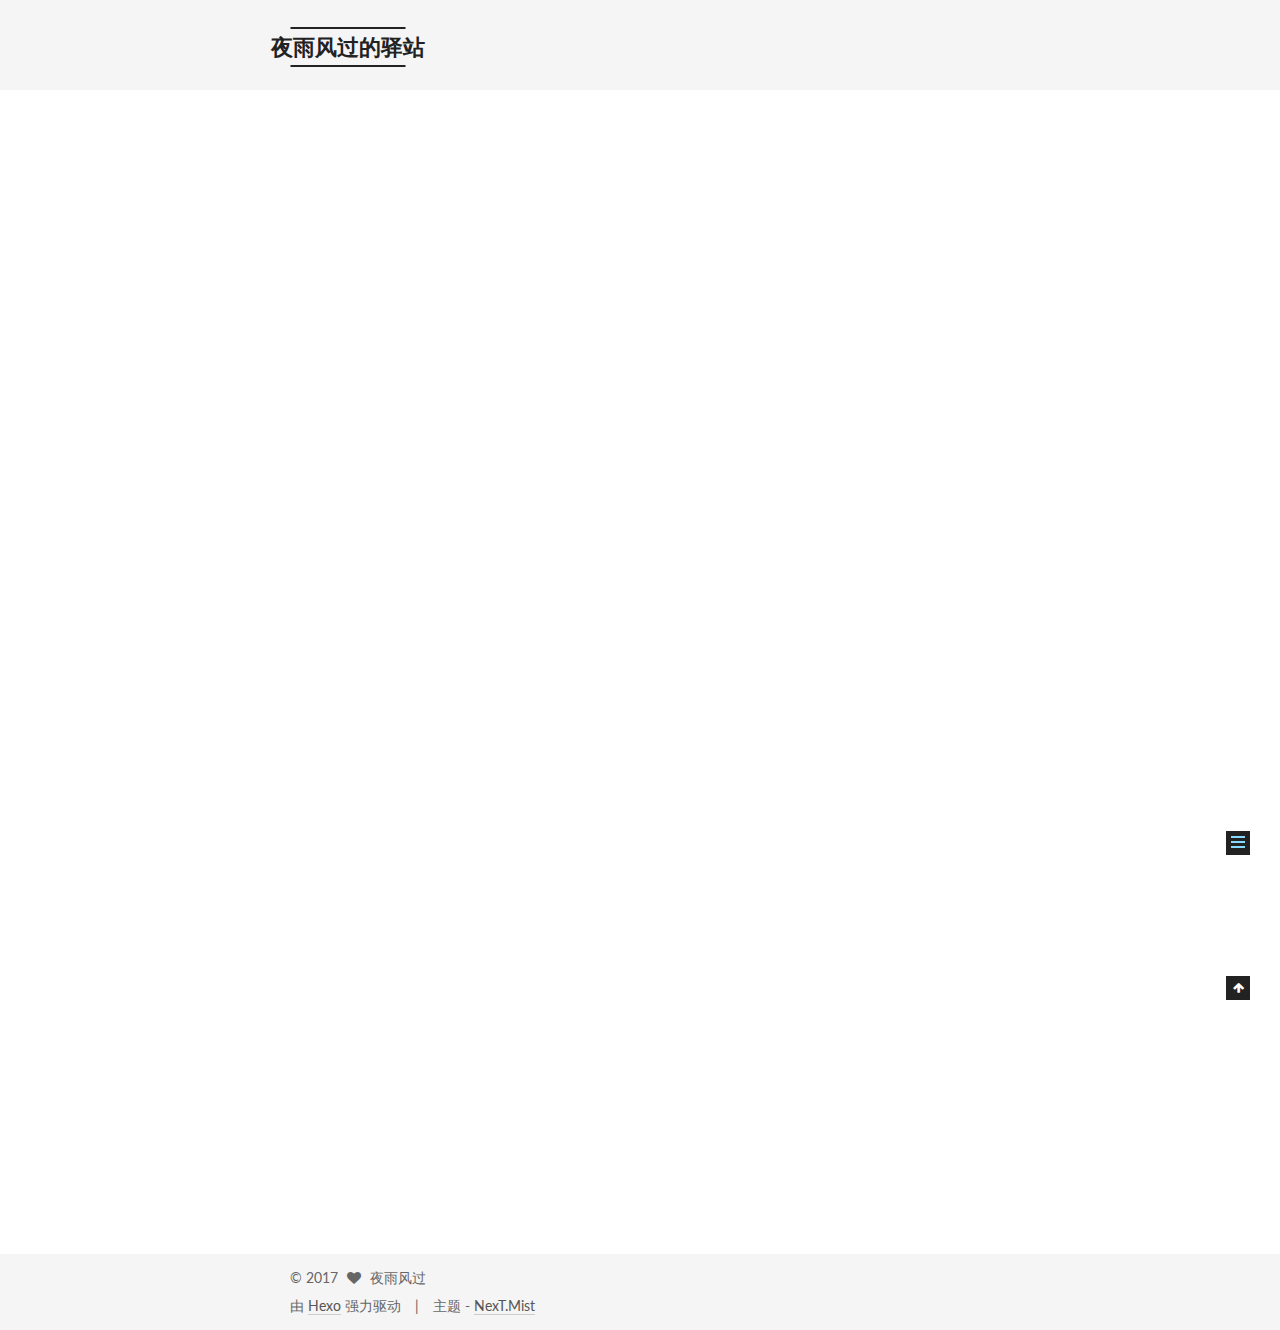
<file: 2017/08/13/hello-world/index.html>
<!DOCTYPE html>



  


<html class="theme-next mist use-motion" lang="zh-Hans">
<head>
  <meta charset="UTF-8"/>
<meta http-equiv="X-UA-Compatible" content="IE=edge" />
<meta name="viewport" content="width=device-width, initial-scale=1, maximum-scale=1"/>
<meta name="theme-color" content="#222">









<meta http-equiv="Cache-Control" content="no-transform" />
<meta http-equiv="Cache-Control" content="no-siteapp" />















  
  
  <link href="/lib/fancybox/source/jquery.fancybox.css?v=2.1.5" rel="stylesheet" type="text/css" />




  
  
  
  

  
    
    
  

  

  

  

  

  
    
    
    <link href="//fonts.googleapis.com/css?family=Lato:300,300italic,400,400italic,700,700italic&subset=latin,latin-ext" rel="stylesheet" type="text/css">
  






<link href="/lib/font-awesome/css/font-awesome.min.css?v=4.6.2" rel="stylesheet" type="text/css" />

<link href="/css/main.css?v=5.1.2" rel="stylesheet" type="text/css" />


  <meta name="keywords" content="Hexo, NexT" />




  


  <link rel="alternate" href="/atom.xml" title="夜雨风过的驿站" type="application/atom+xml" />




  <link rel="shortcut icon" type="image/x-icon" href="/favicon.ico?v=5.1.2" />






<meta name="description" content="Welcome to Hexo! This is your very first post. Check documentation for more info. If you get any problems when using Hexo, you can find the answer in troubleshooting or you can ask me on GitHub. Quick">
<meta property="og:type" content="article">
<meta property="og:title" content="Hello World">
<meta property="og:url" content="xcj893512.github.io/2017/08/13/hello-world/index.html">
<meta property="og:site_name" content="夜雨风过的驿站">
<meta property="og:description" content="Welcome to Hexo! This is your very first post. Check documentation for more info. If you get any problems when using Hexo, you can find the answer in troubleshooting or you can ask me on GitHub. Quick">
<meta property="og:locale" content="zh-Hans">
<meta property="og:updated_time" content="2017-08-13T04:00:42.652Z">
<meta name="twitter:card" content="summary">
<meta name="twitter:title" content="Hello World">
<meta name="twitter:description" content="Welcome to Hexo! This is your very first post. Check documentation for more info. If you get any problems when using Hexo, you can find the answer in troubleshooting or you can ask me on GitHub. Quick">



<script type="text/javascript" id="hexo.configurations">
  var NexT = window.NexT || {};
  var CONFIG = {
    root: '/',
    scheme: 'Mist',
    sidebar: {"position":"left","display":"post","offset":12,"offset_float":12,"b2t":false,"scrollpercent":false,"onmobile":false},
    fancybox: true,
    tabs: true,
    motion: true,
    duoshuo: {
      userId: '0',
      author: '博主'
    },
    algolia: {
      applicationID: '',
      apiKey: '',
      indexName: '',
      hits: {"per_page":10},
      labels: {"input_placeholder":"Search for Posts","hits_empty":"We didn't find any results for the search: ${query}","hits_stats":"${hits} results found in ${time} ms"}
    }
  };
</script>



  <link rel="canonical" href="xcj893512.github.io/2017/08/13/hello-world/"/>





  <title>Hello World | 夜雨风过的驿站</title>
  








</head>

<body itemscope itemtype="http://schema.org/WebPage" lang="zh-Hans">

  
  
    
  

  <div class="container sidebar-position-left page-post-detail ">
    <div class="headband"></div>

    <header id="header" class="header" itemscope itemtype="http://schema.org/WPHeader">
      <div class="header-inner"><div class="site-brand-wrapper">
  <div class="site-meta ">
    

    <div class="custom-logo-site-title">
      <a href="/"  class="brand" rel="start">
        <span class="logo-line-before"><i></i></span>
        <span class="site-title">夜雨风过的驿站</span>
        <span class="logo-line-after"><i></i></span>
      </a>
    </div>
      
        <p class="site-subtitle"></p>
      
  </div>

  <div class="site-nav-toggle">
    <button>
      <span class="btn-bar"></span>
      <span class="btn-bar"></span>
      <span class="btn-bar"></span>
    </button>
  </div>
</div>

<nav class="site-nav">
  

  
    <ul id="menu" class="menu">
      
        
        <li class="menu-item menu-item-home">
          <a href="/" rel="section">
            
              <i class="menu-item-icon fa fa-fw fa-home"></i> <br />
            
            首页
          </a>
        </li>
      
        
        <li class="menu-item menu-item-archives">
          <a href="/archives/" rel="section">
            
              <i class="menu-item-icon fa fa-fw fa-archive"></i> <br />
            
            归档
          </a>
        </li>
      
        
        <li class="menu-item menu-item-tags">
          <a href="/tags/" rel="section">
            
              <i class="menu-item-icon fa fa-fw fa-tags"></i> <br />
            
            标签
          </a>
        </li>
      

      
    </ul>
  

  
</nav>



 </div>
    </header>

    <main id="main" class="main">
      <div class="main-inner">
        <div class="content-wrap">
          <div id="content" class="content">
            

  <div id="posts" class="posts-expand">
    

  

  
  
  

  <article class="post post-type-normal" itemscope itemtype="http://schema.org/Article">
  
  
  
  <div class="post-block">
    <link itemprop="mainEntityOfPage" href="xcj893512.github.io/2017/08/13/hello-world/">

    <span hidden itemprop="author" itemscope itemtype="http://schema.org/Person">
      <meta itemprop="name" content="夜雨风过">
      <meta itemprop="description" content="">
      <meta itemprop="image" content="/images/avatar.jpg">
    </span>

    <span hidden itemprop="publisher" itemscope itemtype="http://schema.org/Organization">
      <meta itemprop="name" content="夜雨风过的驿站">
    </span>

    
      <header class="post-header">

        
        
          <h1 class="post-title" itemprop="name headline">Hello World</h1>
        

        <div class="post-meta">
          <span class="post-time">
            
              <span class="post-meta-item-icon">
                <i class="fa fa-calendar-o"></i>
              </span>
              
                <span class="post-meta-item-text">发表于</span>
              
              <time title="创建于" itemprop="dateCreated datePublished" datetime="2017-08-13T12:00:42+08:00">
                2017-08-13
              </time>
            

            

            
          </span>

          

          
            
          

          
          

          

          

          

        </div>
      </header>
    

    
    
    
    <div class="post-body" itemprop="articleBody">

      
      

      
        <p>Welcome to <a href="https://hexo.io/" target="_blank" rel="external">Hexo</a>! This is your very first post. Check <a href="https://hexo.io/docs/" target="_blank" rel="external">documentation</a> for more info. If you get any problems when using Hexo, you can find the answer in <a href="https://hexo.io/docs/troubleshooting.html" target="_blank" rel="external">troubleshooting</a> or you can ask me on <a href="https://github.com/hexojs/hexo/issues" target="_blank" rel="external">GitHub</a>.</p>
<h2 id="Quick-Start"><a href="#Quick-Start" class="headerlink" title="Quick Start"></a>Quick Start</h2><h3 id="Create-a-new-post"><a href="#Create-a-new-post" class="headerlink" title="Create a new post"></a>Create a new post</h3><figure class="highlight bash"><table><tr><td class="gutter"><pre><div class="line">1</div></pre></td><td class="code"><pre><div class="line">$ hexo new <span class="string">"My New Post"</span></div></pre></td></tr></table></figure>
<p>More info: <a href="https://hexo.io/docs/writing.html" target="_blank" rel="external">Writing</a></p>
<h3 id="Run-server"><a href="#Run-server" class="headerlink" title="Run server"></a>Run server</h3><figure class="highlight bash"><table><tr><td class="gutter"><pre><div class="line">1</div></pre></td><td class="code"><pre><div class="line">$ hexo server</div></pre></td></tr></table></figure>
<p>More info: <a href="https://hexo.io/docs/server.html" target="_blank" rel="external">Server</a></p>
<h3 id="Generate-static-files"><a href="#Generate-static-files" class="headerlink" title="Generate static files"></a>Generate static files</h3><figure class="highlight bash"><table><tr><td class="gutter"><pre><div class="line">1</div></pre></td><td class="code"><pre><div class="line">$ hexo generate</div></pre></td></tr></table></figure>
<p>More info: <a href="https://hexo.io/docs/generating.html" target="_blank" rel="external">Generating</a></p>
<h3 id="Deploy-to-remote-sites"><a href="#Deploy-to-remote-sites" class="headerlink" title="Deploy to remote sites"></a>Deploy to remote sites</h3><figure class="highlight bash"><table><tr><td class="gutter"><pre><div class="line">1</div></pre></td><td class="code"><pre><div class="line">$ hexo deploy</div></pre></td></tr></table></figure>
<p>More info: <a href="https://hexo.io/docs/deployment.html" target="_blank" rel="external">Deployment</a></p>

      
    </div>
    
    
    

    

    

    

    <footer class="post-footer">
      

      
      
      

      

      
      
    </footer>
  </div>
  
  
  
  </article>



    <div class="post-spread">
      
    </div>
  </div>


          </div>
          


          
  <div class="comments" id="comments">
    
  </div>


        </div>
        
          
  
  <div class="sidebar-toggle">
    <div class="sidebar-toggle-line-wrap">
      <span class="sidebar-toggle-line sidebar-toggle-line-first"></span>
      <span class="sidebar-toggle-line sidebar-toggle-line-middle"></span>
      <span class="sidebar-toggle-line sidebar-toggle-line-last"></span>
    </div>
  </div>

  <aside id="sidebar" class="sidebar">
    
    <div class="sidebar-inner">

      

      
        <ul class="sidebar-nav motion-element">
          <li class="sidebar-nav-toc sidebar-nav-active" data-target="post-toc-wrap" >
            文章目录
          </li>
          <li class="sidebar-nav-overview" data-target="site-overview">
            站点概览
          </li>
        </ul>
      

      <section class="site-overview sidebar-panel">
        <div class="site-author motion-element" itemprop="author" itemscope itemtype="http://schema.org/Person">
          <img class="site-author-image" itemprop="image"
               src="/images/avatar.jpg"
               alt="夜雨风过" />
          <p class="site-author-name" itemprop="name">夜雨风过</p>
           
              <p class="site-description motion-element" itemprop="description">科技让生活更美好</p>
          
        </div>
        <nav class="site-state motion-element">

          
            <div class="site-state-item site-state-posts">
              <a href="/archives/">
                <span class="site-state-item-count">1</span>
                <span class="site-state-item-name">日志</span>
              </a>
            </div>
          

          

          

        </nav>

        
          <div class="feed-link motion-element">
            <a href="/atom.xml" rel="alternate">
              <i class="fa fa-rss"></i>
              RSS
            </a>
          </div>
        

        <div class="links-of-author motion-element">
          
        </div>

        
        

        
        

        


      </section>

      
      <!--noindex-->
        <section class="post-toc-wrap motion-element sidebar-panel sidebar-panel-active">
          <div class="post-toc">

            
              
            

            
              <div class="post-toc-content"><ol class="nav"><li class="nav-item nav-level-2"><a class="nav-link" href="#Quick-Start"><span class="nav-number">1.</span> <span class="nav-text">Quick Start</span></a><ol class="nav-child"><li class="nav-item nav-level-3"><a class="nav-link" href="#Create-a-new-post"><span class="nav-number">1.1.</span> <span class="nav-text">Create a new post</span></a></li><li class="nav-item nav-level-3"><a class="nav-link" href="#Run-server"><span class="nav-number">1.2.</span> <span class="nav-text">Run server</span></a></li><li class="nav-item nav-level-3"><a class="nav-link" href="#Generate-static-files"><span class="nav-number">1.3.</span> <span class="nav-text">Generate static files</span></a></li><li class="nav-item nav-level-3"><a class="nav-link" href="#Deploy-to-remote-sites"><span class="nav-number">1.4.</span> <span class="nav-text">Deploy to remote sites</span></a></li></ol></li></ol></div>
            

          </div>
        </section>
      <!--/noindex-->
      

      

    </div>
  </aside>


        
      </div>
    </main>

    <footer id="footer" class="footer">
      <div class="footer-inner">
        <div class="copyright" >
  
  &copy; 
  <span itemprop="copyrightYear">2017</span>
  <span class="with-love">
    <i class="fa fa-heart"></i>
  </span>
  <span class="author" itemprop="copyrightHolder">夜雨风过</span>
</div>


<div class="powered-by">
  由 <a class="theme-link" href="https://hexo.io">Hexo</a> 强力驱动
</div>

<div class="theme-info">
  主题 -
  <a class="theme-link" href="https://github.com/iissnan/hexo-theme-next">
    NexT.Mist
  </a>
</div>


        







        
      </div>
    </footer>

    
      <div class="back-to-top">
        <i class="fa fa-arrow-up"></i>
        
      </div>
    

  </div>

  

<script type="text/javascript">
  if (Object.prototype.toString.call(window.Promise) !== '[object Function]') {
    window.Promise = null;
  }
</script>









  












  
  <script type="text/javascript" src="/lib/jquery/index.js?v=2.1.3"></script>

  
  <script type="text/javascript" src="/lib/fastclick/lib/fastclick.min.js?v=1.0.6"></script>

  
  <script type="text/javascript" src="/lib/jquery_lazyload/jquery.lazyload.js?v=1.9.7"></script>

  
  <script type="text/javascript" src="/lib/velocity/velocity.min.js?v=1.2.1"></script>

  
  <script type="text/javascript" src="/lib/velocity/velocity.ui.min.js?v=1.2.1"></script>

  
  <script type="text/javascript" src="/lib/fancybox/source/jquery.fancybox.pack.js?v=2.1.5"></script>


  


  <script type="text/javascript" src="/js/src/utils.js?v=5.1.2"></script>

  <script type="text/javascript" src="/js/src/motion.js?v=5.1.2"></script>



  
  

  
  <script type="text/javascript" src="/js/src/scrollspy.js?v=5.1.2"></script>
<script type="text/javascript" src="/js/src/post-details.js?v=5.1.2"></script>



  


  <script type="text/javascript" src="/js/src/bootstrap.js?v=5.1.2"></script>



  


  




	





  





  






  





  

  

  

  

  

  

</body>
</html>
</file>
<file: css/main.css>
/* normalize.css v3.0.2 | MIT License | git.io/normalize */
html {
  font-family: sans-serif; /* 1 */
  -ms-text-size-adjust: 100%; /* 2 */
  -webkit-text-size-adjust: 100%; /* 2 */
}
body {
  margin: 0;
}
article,
aside,
details,
figcaption,
figure,
footer,
header,
hgroup,
main,
menu,
nav,
section,
summary {
  display: block;
}
audio,
canvas,
progress,
video {
  display: inline-block; /* 1 */
  vertical-align: baseline; /* 2 */
}
audio:not([controls]) {
  display: none;
  height: 0;
}
[hidden],
template {
  display: none;
}
a {
  background-color: transparent;
}
a:active,
a:hover {
  outline: 0;
}
abbr[title] {
  border-bottom: 1px dotted;
}
b,
strong {
  font-weight: bold;
}
dfn {
  font-style: italic;
}
h1 {
  font-size: 2em;
  margin: 0.67em 0;
}
mark {
  background: #ff0;
  color: #000;
}
small {
  font-size: 80%;
}
sub,
sup {
  font-size: 75%;
  line-height: 0;
  position: relative;
  vertical-align: baseline;
}
sup {
  top: -0.5em;
}
sub {
  bottom: -0.25em;
}
img {
  border: 0;
}
svg:not(:root) {
  overflow: hidden;
}
figure {
  margin: 1em 40px;
}
hr {
  -moz-box-sizing: content-box;
  box-sizing: content-box;
  height: 0;
}
pre {
  overflow: auto;
}
code,
kbd,
pre,
samp {
  font-family: monospace, monospace;
  font-size: 1em;
}
button,
input,
optgroup,
select,
textarea {
  color: inherit; /* 1 */
  font: inherit; /* 2 */
  margin: 0; /* 3 */
}
button {
  overflow: visible;
}
button,
select {
  text-transform: none;
}
button,
html input[type="button"],
input[type="reset"],
input[type="submit"] {
  -webkit-appearance: button; /* 2 */
  cursor: pointer; /* 3 */
}
button[disabled],
html input[disabled] {
  cursor: default;
}
button::-moz-focus-inner,
input::-moz-focus-inner {
  border: 0;
  padding: 0;
}
input {
  line-height: normal;
}
input[type="checkbox"],
input[type="radio"] {
  box-sizing: border-box; /* 1 */
  padding: 0; /* 2 */
}
input[type="number"]::-webkit-inner-spin-button,
input[type="number"]::-webkit-outer-spin-button {
  height: auto;
}
input[type="search"] {
  -webkit-appearance: textfield; /* 1 */
  -moz-box-sizing: content-box;
  -webkit-box-sizing: content-box; /* 2 */
  box-sizing: content-box;
}
input[type="search"]::-webkit-search-cancel-button,
input[type="search"]::-webkit-search-decoration {
  -webkit-appearance: none;
}
fieldset {
  border: 1px solid #c0c0c0;
  margin: 0 2px;
  padding: 0.35em 0.625em 0.75em;
}
legend {
  border: 0; /* 1 */
  padding: 0; /* 2 */
}
textarea {
  overflow: auto;
}
optgroup {
  font-weight: bold;
}
table {
  border-collapse: collapse;
  border-spacing: 0;
}
td,
th {
  padding: 0;
}
::selection {
  background: #262a30;
  color: #fff;
}
body {
  position: relative;
  font-family: 'Lato', "PingFang SC", "Microsoft YaHei", sans-serif;
  font-size: 14px;
  line-height: 2;
  color: #555;
  background: #fff;
}
@media (max-width: 767px) {
  body {
    padding-right: 0 !important;
  }
}
@media (min-width: 768px) and (max-width: 991px) {
  body {
    padding-right: 0 !important;
  }
}
@media (min-width: 1600px) {
  body {
    font-size: 16px;
  }
}
h1,
h2,
h3,
h4,
h5,
h6 {
  margin: 0;
  padding: 0;
  font-weight: bold;
  line-height: 1.5;
  font-family: 'Lato', "PingFang SC", "Microsoft YaHei", sans-serif;
}
h2,
h3,
h4,
h5,
h6 {
  margin: 20px 0 15px;
}
h1 {
  font-size: 24px;
}
@media (max-width: 767px) {
  h1 {
    font-size: 20px;
  }
}
h2 {
  font-size: 22px;
}
@media (max-width: 767px) {
  h2 {
    font-size: 18px;
  }
}
h3 {
  font-size: 20px;
}
@media (max-width: 767px) {
  h3 {
    font-size: 16px;
  }
}
h4 {
  font-size: 18px;
}
@media (max-width: 767px) {
  h4 {
    font-size: 14px;
  }
}
h5 {
  font-size: 16px;
}
@media (max-width: 767px) {
  h5 {
    font-size: 12px;
  }
}
h6 {
  font-size: 14px;
}
@media (max-width: 767px) {
  h6 {
    font-size: 10px;
  }
}
p {
  margin: 0 0 20px 0;
}
a {
  color: #555;
  text-decoration: none;
  border-bottom: 1px solid #999;
  word-wrap: break-word;
}
a:hover {
  color: #222;
  border-bottom-color: #222;
}
blockquote {
  margin: 0;
  padding: 0;
}
img {
  display: block;
  margin: auto;
  max-width: 100%;
  height: auto;
}
hr {
  margin: 40px 0;
  height: 3px;
  border: none;
  background-color: #ddd;
  background-image: repeating-linear-gradient(-45deg, #fff, #fff 4px, transparent 4px, transparent 8px);
}
blockquote {
  padding: 0 15px;
  color: #666;
  border-left: 4px solid #ddd;
}
blockquote cite::before {
  content: "-";
  padding: 0 5px;
}
dt {
  font-weight: 700;
}
dd {
  margin: 0;
  padding: 0;
}
kbd {
  border: 1px solid #ccc;
  border-radius: 0.2em;
  box-shadow: 0.1em 0.1em 0.2em rgba(0,0,0,0.1);
  background-color: #f9f9f9;
  font-family: inherit;
  background-image: -webkit-linear-gradient(top, #eee, #fff, #eee);
  padding: 0.1em 0.3em;
  white-space: nowrap;
}
.text-left {
  text-align: left;
}
.text-center {
  text-align: center;
}
.text-right {
  text-align: right;
}
.text-justify {
  text-align: justify;
}
.text-nowrap {
  white-space: nowrap;
}
.text-lowercase {
  text-transform: lowercase;
}
.text-uppercase {
  text-transform: uppercase;
}
.text-capitalize {
  text-transform: capitalize;
}
.center-block {
  display: block;
  margin-left: auto;
  margin-right: auto;
}
.clearfix:before,
.clearfix:after {
  content: " ";
  display: table;
}
.clearfix:after {
  clear: both;
}
.pullquote {
  width: 45%;
}
.pullquote.left {
  float: left;
  margin-left: 5px;
  margin-right: 10px;
}
.pullquote.right {
  float: right;
  margin-left: 10px;
  margin-right: 5px;
}
.affix.affix.affix {
  position: fixed;
}
.translation {
  margin-top: -20px;
  font-size: 14px;
  color: #999;
}
.scrollbar-measure {
  width: 100px;
  height: 100px;
  overflow: scroll;
  position: absolute;
  top: -9999px;
}
.use-motion .motion-element {
  opacity: 0;
}
table {
  margin: 20px 0;
  width: 100%;
  border-collapse: collapse;
  border-spacing: 0;
  border: 1px solid #ddd;
  font-size: 14px;
  table-layout: fixed;
  word-wrap: break-all;
}
table>tbody>tr:nth-of-type(odd) {
  background-color: #f9f9f9;
}
table>tbody>tr:hover {
  background-color: #f5f5f5;
}
caption,
th,
td {
  padding: 8px;
  text-align: left;
  vertical-align: middle;
  font-weight: normal;
}
th,
td {
  border-bottom: 3px solid #ddd;
  border-right: 1px solid #eee;
}
th {
  padding-bottom: 10px;
  font-weight: 700;
}
td {
  border-bottom-width: 1px;
}
html,
body {
  height: 100%;
}
.container {
  position: relative;
  min-height: 100%;
}
.header-inner {
  margin: 0 auto;
  padding: 100px 0 70px;
  width: 700px;
}
@media (min-width: 1600px) {
  .container .header-inner {
    width: 900px;
  }
}
.main-inner {
  margin: 0 auto;
  width: 700px;
}
@media (min-width: 1600px) {
  .container .main-inner {
    width: 900px;
  }
}
.footer {
  width: 100%;
  min-height: 50px;
}
.footer-inner {
  box-sizing: border-box;
  margin: 20px auto;
  width: 700px;
}
@media (min-width: 1600px) {
  .container .footer-inner {
    width: 900px;
  }
}
pre,
.highlight {
  overflow: auto;
  margin: 20px 0;
  padding: 0;
  font-size: 13px;
  color: #4d4d4c;
  background: #f7f7f7;
  line-height: 1.6;
}
pre,
code {
  font-family: consolas, Menlo, "PingFang SC", "Microsoft YaHei", monospace;
}
code {
  padding: 2px 4px;
  word-wrap: break-word;
  color: #555;
  background: #eee;
  border-radius: 3px;
  font-size: 13px;
}
pre code {
  padding: 0;
  color: #4d4d4c;
  background: none;
  text-shadow: none;
}
.highlight {
  border-radius: 1px;
}
.highlight pre {
  border: none;
  margin: 0;
  padding: 10px 0;
}
.highlight table {
  margin: 0;
  width: auto;
  border: none;
}
.highlight td {
  border: none;
  padding: 0;
}
.highlight figcaption {
  font-size: 1em;
  color: #4d4d4c;
  line-height: 1em;
  margin-bottom: 1em;
}
.highlight figcaption:before,
.highlight figcaption:after {
  content: " ";
  display: table;
}
.highlight figcaption:after {
  clear: both;
}
.highlight figcaption a {
  float: right;
  color: #4d4d4c;
}
.highlight figcaption a:hover {
  border-bottom-color: #4d4d4c;
}
.highlight .gutter pre {
  padding-left: 10px;
  padding-right: 10px;
  color: #869194;
  text-align: right;
  background-color: #eff2f3;
}
.highlight .code pre {
  width: 100%;
  padding-left: 10px;
  padding-right: 10px;
  background-color: #f7f7f7;
}
.highlight .line {
  height: 20px;
}
.gutter {
  -webkit-user-select: none;
  -moz-user-select: none;
  -ms-user-select: none;
  user-select: none;
}
.gist table {
  width: auto;
}
.gist table td {
  border: none;
}
pre .deletion {
  background: #fdd;
}
pre .addition {
  background: #dfd;
}
pre .meta {
  color: #8959a8;
}
pre .comment {
  color: #8e908c;
}
pre .variable,
pre .attribute,
pre .tag,
pre .regexp,
pre .ruby .constant,
pre .xml .tag .title,
pre .xml .pi,
pre .xml .doctype,
pre .html .doctype,
pre .css .id,
pre .css .class,
pre .css .pseudo {
  color: #c82829;
}
pre .number,
pre .preprocessor,
pre .built_in,
pre .literal,
pre .params,
pre .constant,
pre .command {
  color: #f5871f;
}
pre .ruby .class .title,
pre .css .rules .attribute,
pre .string,
pre .value,
pre .inheritance,
pre .header,
pre .ruby .symbol,
pre .xml .cdata,
pre .special,
pre .number,
pre .formula {
  color: #718c00;
}
pre .title,
pre .css .hexcolor {
  color: #3e999f;
}
pre .function,
pre .python .decorator,
pre .python .title,
pre .ruby .function .title,
pre .ruby .title .keyword,
pre .perl .sub,
pre .javascript .title,
pre .coffeescript .title {
  color: #4271ae;
}
pre .keyword,
pre .javascript .function {
  color: #8959a8;
}
.full-image.full-image.full-image {
  border: none;
  max-width: 100%;
  width: auto;
  margin: 20px auto;
}
@media (min-width: 992px) {
  .full-image.full-image.full-image {
    max-width: none;
    width: 110%;
    margin: 25px -5%;
  }
}
.blockquote-center,
.page-home .post-type-quote blockquote,
.page-post-detail .post-type-quote blockquote {
  position: relative;
  margin: 40px 0;
  padding: 0;
  border-left: none;
  text-align: center;
}
.blockquote-center::before,
.page-home .post-type-quote blockquote::before,
.page-post-detail .post-type-quote blockquote::before,
.blockquote-center::after,
.page-home .post-type-quote blockquote::after,
.page-post-detail .post-type-quote blockquote::after {
  position: absolute;
  content: ' ';
  display: block;
  width: 100%;
  height: 24px;
  opacity: 0.2;
  background-repeat: no-repeat;
  background-position: 0 -6px;
  background-size: 22px 22px;
}
.blockquote-center::before,
.page-home .post-type-quote blockquote::before,
.page-post-detail .post-type-quote blockquote::before {
  top: -20px;
  background-image: url("../images/quote-l.svg");
  border-top: 1px solid #ccc;
}
.blockquote-center::after,
.page-home .post-type-quote blockquote::after,
.page-post-detail .post-type-quote blockquote::after {
  bottom: -20px;
  background-image: url("../images/quote-r.svg");
  border-bottom: 1px solid #ccc;
  background-position: 100% 8px;
}
.blockquote-center p,
.page-home .post-type-quote blockquote p,
.page-post-detail .post-type-quote blockquote p,
.blockquote-center div,
.page-home .post-type-quote blockquote div,
.page-post-detail .post-type-quote blockquote div {
  text-align: center;
}
.post .post-body .group-picture img {
  box-sizing: border-box;
  padding: 0 3px;
  border: none;
}
.post .group-picture-row {
  overflow: hidden;
  margin-top: 6px;
}
.post .group-picture-row:first-child {
  margin-top: 0;
}
.post .group-picture-column {
  float: left;
}
.page-post-detail .post-body .group-picture-column {
  float: none;
  margin-top: 10px;
  width: auto !important;
}
.page-post-detail .post-body .group-picture-column img {
  margin: 0 auto;
}
.page-archive .group-picture-container {
  overflow: hidden;
}
.page-archive .group-picture-row {
  float: left;
}
.page-archive .group-picture-row:first-child {
  margin-top: 6px;
}
.page-archive .group-picture-column {
  max-width: 150px;
  max-height: 150px;
}
.post-body .note {
  position: relative;
  padding: 15px;
  margin-bottom: 20px;
  border: 1px solid #eee;
  border-left-width: 5px;
  border-radius: 3px;
}
.post-body .note h2,
.post-body .note h3,
.post-body .note h4,
.post-body .note h5,
.post-body .note h6 {
  margin-top: 0;
  margin-bottom: 0;
  border-bottom: initial;
  padding-top: 0 !important;
}
.post-body .note p:first-child,
.post-body .note ul:first-child,
.post-body .note ol:first-child,
.post-body .note table:first-child,
.post-body .note pre:first-child,
.post-body .note blockquote:first-child {
  margin-top: 0;
}
.post-body .note p:last-child,
.post-body .note ul:last-child,
.post-body .note ol:last-child,
.post-body .note table:last-child,
.post-body .note pre:last-child,
.post-body .note blockquote:last-child {
  margin-bottom: 0;
}
.post-body .note.default {
  border-left-color: #777;
}
.post-body .note.default h2,
.post-body .note.default h3,
.post-body .note.default h4,
.post-body .note.default h5,
.post-body .note.default h6 {
  color: #777;
}
.post-body .note.primary {
  border-left-color: #6f42c1;
}
.post-body .note.primary h2,
.post-body .note.primary h3,
.post-body .note.primary h4,
.post-body .note.primary h5,
.post-body .note.primary h6 {
  color: #6f42c1;
}
.post-body .note.info {
  border-left-color: #428bca;
}
.post-body .note.info h2,
.post-body .note.info h3,
.post-body .note.info h4,
.post-body .note.info h5,
.post-body .note.info h6 {
  color: #428bca;
}
.post-body .note.success {
  border-left-color: #5cb85c;
}
.post-body .note.success h2,
.post-body .note.success h3,
.post-body .note.success h4,
.post-body .note.success h5,
.post-body .note.success h6 {
  color: #5cb85c;
}
.post-body .note.warning {
  border-left-color: #f0ad4e;
}
.post-body .note.warning h2,
.post-body .note.warning h3,
.post-body .note.warning h4,
.post-body .note.warning h5,
.post-body .note.warning h6 {
  color: #f0ad4e;
}
.post-body .note.danger {
  border-left-color: #d9534f;
}
.post-body .note.danger h2,
.post-body .note.danger h3,
.post-body .note.danger h4,
.post-body .note.danger h5,
.post-body .note.danger h6 {
  color: #d9534f;
}
.post-body .label {
  display: inline;
  padding: 0 2px;
  white-space: nowrap;
}
.post-body .label.default {
  background-color: #f0f0f0;
}
.post-body .label.primary {
  background-color: #efe6f7;
}
.post-body .label.info {
  background-color: #e5f2f8;
}
.post-body .label.success {
  background-color: #e7f4e9;
}
.post-body .label.warning {
  background-color: #fcf6e1;
}
.post-body .label.danger {
  background-color: #fae8eb;
}
.post-body .tabs {
  position: relative;
  display: block;
  margin-bottom: 20px;
  padding-top: 10px;
}
.post-body .tabs ul.nav-tabs {
  margin: 0;
  padding: 0;
  display: flex;
  margin-bottom: -1px;
}
@media (max-width: 413px) {
  .post-body .tabs ul.nav-tabs {
    display: block;
    margin-bottom: 5px;
  }
}
.post-body .tabs ul.nav-tabs li.tab {
  list-style-type: none !important;
  margin: 0 0.25em 0 0;
  border-top: 3px solid transparent;
  border-left: 1px solid transparent;
  border-right: 1px solid transparent;
}
@media (max-width: 413px) {
  .post-body .tabs ul.nav-tabs li.tab {
    margin: initial;
    border-top: 1px solid transparent;
    border-left: 3px solid transparent;
    border-right: 1px solid transparent;
    border-bottom: 1px solid transparent;
  }
}
.post-body .tabs ul.nav-tabs li.tab a {
  outline: 0;
  border-bottom: initial;
  display: block;
  line-height: 1.8em;
  padding: 0.25em 0.75em;
  transition-duration: 0.2s;
  transition-timing-function: ease-out;
  transition-delay: 0s;
}
.post-body .tabs ul.nav-tabs li.tab a i {
  width: 1.285714285714286em;
}
.post-body .tabs ul.nav-tabs li.tab.active {
  border-top: 3px solid #fc6423;
  border-left: 1px solid #ddd;
  border-right: 1px solid #ddd;
  background-color: #fff;
}
@media (max-width: 413px) {
  .post-body .tabs ul.nav-tabs li.tab.active {
    border-top: 1px solid #ddd;
    border-left: 3px solid #fc6423;
    border-right: 1px solid #ddd;
    border-bottom: 1px solid #ddd;
  }
}
.post-body .tabs ul.nav-tabs li.tab.active a {
  cursor: default;
  color: #555;
}
.post-body .tabs .tab-content {
  background-color: #fff;
}
.post-body .tabs .tab-content .tab-pane {
  border: 1px solid #ddd;
  padding: 20px 20px 0 20px;
}
.post-body .tabs .tab-content .tab-pane:not(.active) {
  display: none !important;
}
.post-body .tabs .tab-content .tab-pane.active {
  display: block !important;
}
.btn {
  display: inline-block;
  padding: 0 20px;
  font-size: 14px;
  color: #fff;
  background: #222;
  border: 2px solid #222;
  text-decoration: none;
  border-radius: 0;
  transition-property: background-color;
  transition-duration: 0.2s;
  transition-timing-function: ease-in-out;
  transition-delay: 0s;
}
.btn:hover,
.post-button .btn:hover {
  border-color: #222;
  color: #222;
  background: #fff;
}
.btn-bar {
  display: block;
  width: 22px;
  height: 2px;
  background: #555;
  border-radius: 1px;
}
.btn-bar+.btn-bar {
  margin-top: 4px;
}
.pagination {
  margin: 120px 0 40px;
  text-align: center;
  border-top: 1px solid #eee;
}
.page-number-basic,
.pagination .prev,
.pagination .next,
.pagination .page-number,
.pagination .space {
  display: inline-block;
  position: relative;
  top: -1px;
  margin: 0 10px;
  padding: 0 10px;
  line-height: 30px;
}
@media (max-width: 767px) {
  .page-number-basic,
  .pagination .prev,
  .pagination .next,
  .pagination .page-number,
  .pagination .space {
    margin: 0 5px;
  }
}
.pagination .prev,
.pagination .next,
.pagination .page-number {
  border-bottom: 0;
  border-top: 1px solid #eee;
  transition-property: border-color;
  transition-duration: 0.2s;
  transition-timing-function: ease-in-out;
  transition-delay: 0s;
}
.pagination .prev:hover,
.pagination .next:hover,
.pagination .page-number:hover {
  border-top-color: #222;
}
.pagination .space {
  padding: 0;
  margin: 0;
}
.pagination .prev {
  margin-left: 0;
}
.pagination .next {
  margin-right: 0;
}
.pagination .page-number.current {
  color: #fff;
  background: #ccc;
  border-top-color: #ccc;
}
@media (max-width: 767px) {
  .pagination {
    border-top: none;
  }
  .pagination .prev,
  .pagination .next,
  .pagination .page-number {
    margin-bottom: 10px;
    border-top: 0;
    border-bottom: 1px solid #eee;
  }
  .pagination .prev:hover,
  .pagination .next:hover,
  .pagination .page-number:hover {
    border-bottom-color: #222;
  }
}
.comments {
  margin: 60px 20px 0;
}
.tag-cloud {
  text-align: center;
}
.tag-cloud a {
  display: inline-block;
  margin: 10px;
}
.back-to-top {
  box-sizing: border-box;
  position: fixed;
  bottom: -100px;
  right: 30px;
  z-index: 1050;
  padding: 0 6px;
  width: 24px;
  background: #222;
  font-size: 12px;
  opacity: 1;
  color: #fff;
  cursor: pointer;
  text-align: center;
  -webkit-transform: translateZ(0);
  transition-property: bottom;
  transition-duration: 0.2s;
  transition-timing-function: ease-in-out;
  transition-delay: 0s;
}
@media (min-width: 768px) and (max-width: 991px) {
  .back-to-top {
    display: none !important;
  }
}
@media (max-width: 767px) {
  .back-to-top {
    display: none !important;
  }
}
.back-to-top.back-to-top-on {
  bottom: 19px;
}
.header {
  background: transparent;
}
.header-inner {
  position: relative;
}
.headband {
  height: 3px;
  background: #222;
}
.site-meta {
  margin: 0;
  text-align: left;
}
@media (max-width: 767px) {
  .site-meta {
    text-align: center;
  }
}
.brand {
  position: relative;
  display: inline-block;
  padding: 0 40px;
  color: #222;
  background: #222;
  border-bottom: none;
}
.brand:hover {
  color: #222;
}
.logo {
  display: inline-block;
  margin-right: 5px;
  line-height: 36px;
  vertical-align: top;
}
.site-title {
  display: inline-block;
  vertical-align: top;
  line-height: 36px;
  font-size: 20px;
  font-weight: normal;
  font-family: 'Lato', "PingFang SC", "Microsoft YaHei", sans-serif;
}
.site-subtitle {
  margin-top: 10px;
  font-size: 13px;
  color: #999;
}
.use-motion .brand {
  opacity: 0;
}
.use-motion .logo,
.use-motion .site-title,
.use-motion .site-subtitle {
  opacity: 0;
  position: relative;
  top: -10px;
}
.site-nav-toggle {
  display: none;
  position: absolute;
  top: 10px;
  left: 10px;
}
@media (max-width: 767px) {
  .site-nav-toggle {
    display: block;
  }
}
.site-nav-toggle button {
  margin-top: 2px;
  padding: 9px 10px;
  background: transparent;
  border: none;
}
@media (max-width: 767px) {
  .site-nav {
    display: none;
    margin: 0 -10px;
    padding: 0 10px;
    clear: both;
    border-top: 1px solid #ddd;
  }
}
@media (min-width: 768px) and (max-width: 991px) {
  .site-nav {
    display: block !important;
  }
}
@media (min-width: 992px) {
  .site-nav {
    display: block !important;
  }
}
.menu {
  margin-top: 20px;
  padding-left: 0;
  text-align: center;
}
.menu .menu-item {
  display: inline-block;
  margin: 0 10px;
  list-style: none;
}
@media screen and (max-width: 767px) {
  .menu .menu-item {
    margin-top: 10px;
  }
}
.menu .menu-item a {
  display: block;
  font-size: 13px;
  line-height: inherit;
  border-bottom: 1px solid transparent;
  transition-property: border-color;
  transition-duration: 0.2s;
  transition-timing-function: ease-in-out;
  transition-delay: 0s;
}
.menu .menu-item a:hover {
  border-bottom-color: #222;
}
.menu .menu-item .fa {
  margin-right: 5px;
}
.use-motion .menu-item {
  opacity: 0;
}
.post-body {
  font-family: 'Lato', "PingFang SC", "Microsoft YaHei", sans-serif;
}
@media (max-width: 767px) {
  .post-body {
    word-break: break-word;
  }
}
.post-body .fancybox img {
  display: block !important;
  margin: 0 auto;
  cursor: pointer;
  cursor: zoom-in;
  cursor: -webkit-zoom-in;
}
.post-body .image-caption,
.post-body .figure .caption {
  margin: 10px auto 15px;
  text-align: center;
  font-size: 14px;
  color: #999;
  font-weight: bold;
  line-height: 1;
}
.post-sticky-flag {
  display: inline-block;
  font-size: 16px;
  -ms-transform: rotate(30deg);
  -webkit-transform: rotate(30deg);
  -moz-transform: rotate(30deg);
  -ms-transform: rotate(30deg);
  -o-transform: rotate(30deg);
  transform: rotate(30deg);
}
.posts-expand {
  padding-top: 40px;
}
@media (max-width: 767px) {
  .posts-expand {
    margin: 0 20px;
  }
  .post-body pre {
    padding: 10px;
  }
  .post-body pre .gutter pre {
    padding-right: 10px;
  }
  .post-body .highlight {
    margin-left: 0px;
    margin-right: 0px;
    padding: 0;
  }
  .post-body .highlight .gutter pre {
    padding-right: 10px;
  }
}
@media (min-width: 992px) {
  .posts-expand .post-body {
    text-align: justify;
  }
}
.posts-expand .post-body h2,
.posts-expand .post-body h3,
.posts-expand .post-body h4,
.posts-expand .post-body h5,
.posts-expand .post-body h6 {
  padding-top: 10px;
}
.posts-expand .post-body h2 .header-anchor,
.posts-expand .post-body h3 .header-anchor,
.posts-expand .post-body h4 .header-anchor,
.posts-expand .post-body h5 .header-anchor,
.posts-expand .post-body h6 .header-anchor {
  float: right;
  margin-left: 10px;
  color: #ccc;
  border-bottom-style: none;
  visibility: hidden;
}
.posts-expand .post-body h2 .header-anchor:hover,
.posts-expand .post-body h3 .header-anchor:hover,
.posts-expand .post-body h4 .header-anchor:hover,
.posts-expand .post-body h5 .header-anchor:hover,
.posts-expand .post-body h6 .header-anchor:hover {
  color: inherit;
}
.posts-expand .post-body h2:hover .header-anchor,
.posts-expand .post-body h3:hover .header-anchor,
.posts-expand .post-body h4:hover .header-anchor,
.posts-expand .post-body h5:hover .header-anchor,
.posts-expand .post-body h6:hover .header-anchor {
  visibility: visible;
}
.posts-expand .post-body ul li {
  list-style: circle;
}
.posts-expand .post-body img {
  box-sizing: border-box;
  margin: auto;
  padding: 3px;
  border: 1px solid #ddd;
}
.posts-expand .fancybox img {
  margin: 0 auto;
}
@media (max-width: 767px) {
  .posts-collapse {
    margin: 0 20px;
  }
  .posts-collapse .post-title,
  .posts-collapse .post-meta {
    display: block;
    width: auto;
    text-align: left;
  }
}
.posts-collapse {
  position: relative;
  z-index: 1010;
  margin-left: 0;
}
.posts-collapse::after {
  content: " ";
  position: absolute;
  top: 20px;
  left: 0;
  margin-left: -2px;
  width: 4px;
  height: 100%;
  background: #f5f5f5;
  z-index: -1;
}
@media (max-width: 767px) {
  .posts-collapse {
    margin: 0 20px;
  }
}
.posts-collapse .collection-title {
  position: relative;
  margin: 60px 0;
}
.posts-collapse .collection-title h1,
.posts-collapse .collection-title h2 {
  margin-left: 20px;
}
.posts-collapse .collection-title small {
  color: #bbb;
  margin-left: 5px;
}
.posts-collapse .collection-title::before {
  content: " ";
  position: absolute;
  left: 0;
  top: 50%;
  margin-left: -4px;
  margin-top: -4px;
  width: 8px;
  height: 8px;
  background: #bbb;
  border-radius: 50%;
}
.posts-collapse .post {
  margin: 30px 0;
}
.posts-collapse .post-header {
  position: relative;
  transition-duration: 0.2s;
  transition-timing-function: ease-in-out;
  transition-delay: 0s;
  transition-property: border;
  border-bottom: 1px dashed #ccc;
}
.posts-collapse .post-header::before {
  content: " ";
  position: absolute;
  left: 0;
  top: 12px;
  width: 6px;
  height: 6px;
  margin-left: -4px;
  background: #bbb;
  border-radius: 50%;
  border: 1px solid #fff;
  transition-duration: 0.2s;
  transition-timing-function: ease-in-out;
  transition-delay: 0s;
  transition-property: background;
}
.posts-collapse .post-header:hover {
  border-bottom-color: #666;
}
.posts-collapse .post-header:hover::before {
  background: #222;
}
.posts-collapse .post-meta {
  position: absolute;
  font-size: 12px;
  left: 20px;
  top: 5px;
}
.posts-collapse .post-comments-count {
  display: none;
}
.posts-collapse .post-title {
  margin-left: 60px;
  font-size: 16px;
  font-weight: normal;
  line-height: inherit;
}
.posts-collapse .post-title::after {
  margin-left: 3px;
  opacity: 0.6;
}
.posts-collapse .post-title a {
  color: #666;
  border-bottom: none;
}
.page-home .post-type-quote .post-header,
.page-post-detail .post-type-quote .post-header,
.page-home .post-type-quote .post-tags,
.page-post-detail .post-type-quote .post-tags {
  display: none;
}
.posts-expand .post-title {
  font-size: 26px;
  text-align: center;
  word-break: break-word;
  font-weight: 400;
}
@media (max-width: 767px) {
  .posts-expand .post-title {
    font-size: 22px;
  }
}
.posts-expand .post-title-link {
  display: inline-block;
  position: relative;
  color: #555;
  border-bottom: none;
  line-height: 1.2;
  vertical-align: top;
}
.posts-expand .post-title-link::before {
  content: "";
  position: absolute;
  width: 100%;
  height: 2px;
  bottom: 0;
  left: 0;
  background-color: #000;
  visibility: hidden;
  -webkit-transform: scaleX(0);
  -moz-transform: scaleX(0);
  -ms-transform: scaleX(0);
  -o-transform: scaleX(0);
  transform: scaleX(0);
  transition-duration: 0.2s;
  transition-timing-function: ease-in-out;
  transition-delay: 0s;
}
.posts-expand .post-title-link:hover::before {
  visibility: visible;
  -webkit-transform: scaleX(1);
  -moz-transform: scaleX(1);
  -ms-transform: scaleX(1);
  -o-transform: scaleX(1);
  transform: scaleX(1);
}
.posts-expand .post-title-link .fa {
  font-size: 16px;
}
.posts-expand .post-meta {
  margin: 3px 0 60px 0;
  color: #999;
  font-family: 'Lato', "PingFang SC", "Microsoft YaHei", sans-serif;
  font-size: 12px;
  text-align: center;
}
.posts-expand .post-meta .post-category-list {
  display: inline-block;
  margin: 0;
  padding: 3px;
}
.posts-expand .post-meta .post-category-list-link {
  color: #999;
}
.posts-expand .post-meta .post-description {
  font-size: 14px;
  margin-top: 2px;
}
.post-wordcount {
  display: inline-block;
}
.post-meta-divider {
  margin: 0 0.5em;
}
.post-meta-item-icon {
  margin-right: 3px;
}
@media (min-width: 768px) and (max-width: 991px) {
  .post-meta-item-icon {
    display: inline-block;
  }
}
@media (max-width: 767px) {
  .post-meta-item-icon {
    display: inline-block;
  }
}
@media (min-width: 768px) and (max-width: 991px) {
  .post-meta-item-text {
    display: none;
  }
}
@media (max-width: 767px) {
  .post-meta-item-text {
    display: none;
  }
}
@media (max-width: 767px) {
  .posts-expand .post-comments-count {
    display: none;
  }
}
.post-button {
  margin-top: 50px;
}
.post-button .btn {
  color: #555;
  font-size: 14px;
  background: transparent;
  border-radius: 0;
  line-height: 2;
  margin: 0 4px 8px 4px;
}
.post-button .fa-fw {
  width: 1.285714285714286em;
  text-align: left;
}
.posts-expand .post-tags {
  margin-top: 40px;
  text-align: center;
}
.posts-expand .post-tags a {
  display: inline-block;
  margin-right: 10px;
  font-size: 13px;
}
.post-nav {
  display: table;
  margin-top: 15px;
  width: 100%;
  border-top: 1px solid #eee;
}
.post-nav-divider {
  display: table-cell;
  width: 10%;
}
.post-nav-item {
  display: table-cell;
  padding: 10px 0 0 0;
  width: 45%;
  vertical-align: top;
}
.post-nav-item a {
  position: relative;
  display: block;
  line-height: 25px;
  font-size: 14px;
  color: #555;
  border-bottom: none;
}
.post-nav-item a:hover {
  color: #222;
  border-bottom: none;
}
.post-nav-item a:active {
  top: 2px;
}
.post-nav-item .fa {
  position: absolute;
  top: 8px;
  left: 0;
  font-size: 12px;
}
.post-nav-next a {
  padding-left: 15px;
}
.post-nav-prev {
  text-align: right;
}
.post-nav-prev a {
  padding-right: 15px;
}
.post-nav-prev .fa {
  right: 0;
  left: auto;
}
.posts-expand .post-eof {
  display: block;
  margin: 80px auto 60px;
  width: 8%;
  height: 1px;
  background: #ccc;
  text-align: center;
}
.post:last-child .post-eof.post-eof.post-eof {
  display: none;
}
.post-gallery {
  display: table;
  table-layout: fixed;
  width: 100%;
  border-collapse: separate;
}
.post-gallery-row {
  display: table-row;
}
.post-gallery .post-gallery-img {
  display: table-cell;
  text-align: center;
  vertical-align: middle;
  border: none;
}
.post-gallery .post-gallery-img img {
  max-width: 100%;
  max-height: 100%;
  border: none;
}
.fancybox-close,
.fancybox-close:hover {
  border: none;
}
.rtl.post-body p,
.rtl.post-body a,
.rtl.post-body h1,
.rtl.post-body h2,
.rtl.post-body h3,
.rtl.post-body h4,
.rtl.post-body h5,
.rtl.post-body h6,
.rtl.post-body li,
.rtl.post-body ul,
.rtl.post-body ol {
  direction: rtl;
  font-family: UKIJ Ekran;
}
.rtl.post-title {
  font-family: UKIJ Ekran;
}
.sidebar {
  position: fixed;
  right: 0;
  top: 0;
  bottom: 0;
  width: 0;
  z-index: 1040;
  box-shadow: inset 0 2px 6px #000;
  background: #222;
  -webkit-transform: translateZ(0);
}
.sidebar a {
  color: #999;
  border-bottom-color: #555;
}
.sidebar a:hover {
  color: #eee;
}
@media (min-width: 768px) and (max-width: 991px) {
  .sidebar {
    display: none !important;
  }
}
@media (max-width: 767px) {
  .sidebar {
    display: none !important;
  }
}
.sidebar-inner {
  position: relative;
  padding: 20px 10px;
  color: #999;
  text-align: center;
}
.sidebar-toggle {
  position: fixed;
  right: 30px;
  bottom: 45px;
  width: 14px;
  height: 14px;
  padding: 5px;
  background: #222;
  line-height: 0;
  z-index: 1050;
  cursor: pointer;
  -webkit-transform: translateZ(0);
}
@media (min-width: 768px) and (max-width: 991px) {
  .sidebar-toggle {
    display: none !important;
  }
}
@media (max-width: 767px) {
  .sidebar-toggle {
    display: none !important;
  }
}
.sidebar-toggle-line {
  position: relative;
  display: inline-block;
  vertical-align: top;
  height: 2px;
  width: 100%;
  background: #fff;
  margin-top: 3px;
}
.sidebar-toggle-line:first-child {
  margin-top: 0;
}
.site-author-image {
  display: block;
  margin: 0 auto;
  padding: 2px;
  max-width: 96px;
  height: auto;
  border: 2px solid #333;
}
.site-author-name {
  margin: 5px 0 0;
  text-align: center;
  color: #f5f5f5;
  font-weight: normal;
}
.site-description {
  margin-top: 5px;
  text-align: center;
  font-size: 14px;
  color: #999;
}
.site-state {
  overflow: hidden;
  line-height: 1.4;
  white-space: nowrap;
  text-align: center;
}
.site-state-item {
  display: inline-block;
  padding: 0 15px;
  border-left: 1px solid #333;
}
.site-state-item:first-child {
  border-left: none;
}
.site-state-item a {
  border-bottom: none;
}
.site-state-item-count {
  display: block;
  text-align: center;
  color: inherit;
  font-weight: 600;
  font-size: 18px;
}
.site-state-item-name {
  font-size: 13px;
  color: inherit;
}
.feed-link {
  margin-top: 20px;
}
.feed-link a {
  display: inline-block;
  padding: 0 15px;
  color: #fc6423;
  border: 1px solid #fc6423;
  border-radius: 4px;
}
.feed-link a i {
  color: #fc6423;
  font-size: 14px;
}
.feed-link a:hover {
  color: #fff;
  background: #fc6423;
}
.feed-link a:hover i {
  color: #fff;
}
.links-of-author {
  margin-top: 20px;
  display: flex;
  flex-wrap: wrap;
  justify-content: center;
}
.links-of-author a {
  display: inline-block;
  vertical-align: middle;
  margin-right: 10px;
  margin-bottom: 10px;
  border-bottom-color: #555;
  font-size: 13px;
}
.links-of-author a:before {
  display: inline-block;
  vertical-align: middle;
  margin-right: 3px;
  content: " ";
  width: 4px;
  height: 4px;
  border-radius: 50%;
  background: #908163;
}
.links-of-blogroll {
  font-size: 13px;
}
.links-of-blogroll-title {
  margin-top: 20px;
  font-size: 14px;
  font-weight: 600;
}
.links-of-blogroll-list {
  margin: 0;
  padding: 0;
  list-style: none;
}
.links-of-blogroll-item {
  padding: 2px 10px;
}
.links-of-blogroll-item a {
  max-width: 280px;
  box-sizing: border-box;
  display: inline-block;
  overflow: hidden;
  white-space: nowrap;
  text-overflow: ellipsis;
}
.sidebar-nav {
  margin: 0 0 20px;
  padding-left: 0;
}
.sidebar-nav li {
  display: inline-block;
  cursor: pointer;
  border-bottom: 1px solid transparent;
  font-size: 14px;
  color: #555;
}
.sidebar-nav li:hover {
  color: #f5f5f5;
}
.page-post-detail .sidebar-nav-toc {
  padding: 0 5px;
}
.page-post-detail .sidebar-nav-overview {
  margin-left: 10px;
}
.sidebar-nav .sidebar-nav-active {
  color: #87daff;
  border-bottom-color: #87daff;
}
.sidebar-nav .sidebar-nav-active:hover {
  color: #87daff;
}
.sidebar-panel {
  display: none;
}
.sidebar-panel-active {
  display: block;
}
.post-toc-empty {
  font-size: 14px;
  color: #666;
}
.post-toc-wrap {
  overflow: hidden;
}
.post-toc {
  overflow: auto;
}
.post-toc ol {
  margin: 0;
  padding: 0 2px 5px 10px;
  text-align: left;
  list-style: none;
  font-size: 14px;
}
.post-toc ol > ol {
  padding-left: 0;
}
.post-toc ol a {
  transition-duration: 0.2s;
  transition-timing-function: ease-in-out;
  transition-delay: 0s;
  transition-property: all;
  color: #999;
  border-bottom-color: #555;
}
.post-toc ol a:hover {
  color: #ccc;
  border-bottom-color: #ccc;
}
.post-toc .nav-item {
  overflow: hidden;
  text-overflow: ellipsis;
  white-space: nowrap;
  line-height: 1.8;
}
.post-toc .nav .nav-child {
  display: none;
}
.post-toc .nav .active > .nav-child {
  display: block;
}
.post-toc .nav .active-current > .nav-child {
  display: block;
}
.post-toc .nav .active-current > .nav-child > .nav-item {
  display: block;
}
.post-toc .nav .active > a {
  color: #87daff;
  border-bottom-color: #87daff;
}
.post-toc .nav .active-current > a {
  color: #87daff;
}
.post-toc .nav .active-current > a:hover {
  color: #87daff;
}
.footer {
  font-size: 14px;
  color: #999;
  padding-top: 20px;
}
.footer img {
  border: none;
}
.footer-inner {
  text-align: center;
}
.with-love {
  display: inline-block;
  margin: 0 5px;
}
.powered-by,
.theme-info {
  display: inline-block;
}
.powered-by {
  margin-right: 10px;
}
.powered-by::after {
  content: "|";
  padding-left: 10px;
}
.cc-license {
  margin-top: 10px;
  text-align: center;
}
.cc-license .cc-opacity {
  opacity: 0.7;
  border-bottom: none;
}
.cc-license .cc-opacity:hover {
  opacity: 0.9;
}
.cc-license img {
  display: inline-block;
}
.theme-next #ds-thread #ds-reset {
  color: #555;
}
.theme-next #ds-thread #ds-reset .ds-replybox {
  margin-bottom: 30px;
}
.theme-next #ds-thread #ds-reset .ds-replybox .ds-avatar,
.theme-next #ds-reset .ds-avatar img {
  box-shadow: none;
}
.theme-next #ds-thread #ds-reset .ds-textarea-wrapper {
  border-color: #c7d4e1;
  background: none;
  border-top-right-radius: 3px;
  border-top-left-radius: 3px;
}
.theme-next #ds-thread #ds-reset .ds-textarea-wrapper textarea {
  height: 60px;
}
.theme-next #ds-reset .ds-rounded-top {
  border-radius: 0;
}
.theme-next #ds-thread #ds-reset .ds-post-toolbar {
  box-sizing: border-box;
  border: 1px solid #c7d4e1;
  background: #f6f8fa;
}
.theme-next #ds-thread #ds-reset .ds-post-options {
  height: 40px;
  border: none;
  background: none;
}
.theme-next #ds-thread #ds-reset .ds-toolbar-buttons {
  top: 11px;
}
.theme-next #ds-thread #ds-reset .ds-sync {
  top: 5px;
}
.theme-next #ds-thread #ds-reset .ds-post-button {
  top: 4px;
  right: 5px;
  width: 90px;
  height: 30px;
  border: 1px solid #c5ced7;
  border-radius: 3px;
  background-image: linear-gradient(#fbfbfc, #f5f7f9);
  color: #60676d;
}
.theme-next #ds-thread #ds-reset .ds-post-button:hover {
  background-position: 0 -30px;
  color: #60676d;
}
.theme-next #ds-thread #ds-reset .ds-comments-info {
  padding: 10px 0;
}
.theme-next #ds-thread #ds-reset .ds-sort {
  display: none;
}
.theme-next #ds-thread #ds-reset li.ds-tab a.ds-current {
  border: none;
  background: #f6f8fa;
  color: #60676d;
}
.theme-next #ds-thread #ds-reset li.ds-tab a.ds-current:hover {
  background-color: #e9f0f7;
  color: #60676d;
}
.theme-next #ds-thread #ds-reset li.ds-tab a {
  border-radius: 2px;
  padding: 5px;
}
.theme-next #ds-thread #ds-reset .ds-login-buttons p {
  color: #999;
  line-height: 36px;
}
.theme-next #ds-thread #ds-reset .ds-login-buttons .ds-service-list li {
  height: 28px;
}
.theme-next #ds-thread #ds-reset .ds-service-list a {
  background: none;
  padding: 5px;
  border: 1px solid;
  border-radius: 3px;
  text-align: center;
}
.theme-next #ds-thread #ds-reset .ds-service-list a:hover {
  color: #fff;
  background: #666;
}
.theme-next #ds-thread #ds-reset .ds-service-list .ds-weibo {
  color: #fc9b00;
  border-color: #fc9b00;
}
.theme-next #ds-thread #ds-reset .ds-service-list .ds-weibo:hover {
  background: #fc9b00;
}
.theme-next #ds-thread #ds-reset .ds-service-list .ds-qq {
  color: #60a3ec;
  border-color: #60a3ec;
}
.theme-next #ds-thread #ds-reset .ds-service-list .ds-qq:hover {
  background: #60a3ec;
}
.theme-next #ds-thread #ds-reset .ds-service-list .ds-renren {
  color: #2e7ac4;
  border-color: #2e7ac4;
}
.theme-next #ds-thread #ds-reset .ds-service-list .ds-renren:hover {
  background: #2e7ac4;
}
.theme-next #ds-thread #ds-reset .ds-service-list .ds-douban {
  color: #37994c;
  border-color: #37994c;
}
.theme-next #ds-thread #ds-reset .ds-service-list .ds-douban:hover {
  background: #37994c;
}
.theme-next #ds-thread #ds-reset .ds-service-list .ds-kaixin {
  color: #fef20d;
  border-color: #fef20d;
}
.theme-next #ds-thread #ds-reset .ds-service-list .ds-kaixin:hover {
  background: #fef20d;
}
.theme-next #ds-thread #ds-reset .ds-service-list .ds-netease {
  color: #f00;
  border-color: #f00;
}
.theme-next #ds-thread #ds-reset .ds-service-list .ds-netease:hover {
  background: #f00;
}
.theme-next #ds-thread #ds-reset .ds-service-list .ds-sohu {
  color: #ffcb05;
  border-color: #ffcb05;
}
.theme-next #ds-thread #ds-reset .ds-service-list .ds-sohu:hover {
  background: #ffcb05;
}
.theme-next #ds-thread #ds-reset .ds-service-list .ds-baidu {
  color: #2831e0;
  border-color: #2831e0;
}
.theme-next #ds-thread #ds-reset .ds-service-list .ds-baidu:hover {
  background: #2831e0;
}
.theme-next #ds-thread #ds-reset .ds-service-list .ds-google {
  color: #166bec;
  border-color: #166bec;
}
.theme-next #ds-thread #ds-reset .ds-service-list .ds-google:hover {
  background: #166bec;
}
.theme-next #ds-thread #ds-reset .ds-service-list .ds-weixin {
  color: #00ce0d;
  border-color: #00ce0d;
}
.theme-next #ds-thread #ds-reset .ds-service-list .ds-weixin:hover {
  background: #00ce0d;
}
.theme-next #ds-thread #ds-reset .ds-service-list .ds-more-services {
  border: none;
}
.theme-next #ds-thread #ds-reset .ds-service-list .ds-more-services:hover {
  background: none;
}
.theme-next #ds-reset .duoshuo-ua-admin {
  display: inline-block;
  color: #f00;
}
.theme-next #ds-reset .duoshuo-ua-platform,
.theme-next #ds-reset .duoshuo-ua-browser {
  color: #ccc;
}
.theme-next #ds-reset .duoshuo-ua-platform .fa,
.theme-next #ds-reset .duoshuo-ua-browser .fa {
  display: inline-block;
  margin-right: 3px;
}
.theme-next #ds-reset .duoshuo-ua-separator {
  display: inline-block;
  margin-left: 5px;
}
.theme-next .this_ua {
  background-color: #ccc !important;
  border-radius: 4px;
  padding: 0 5px !important;
  margin: 1px 1px !important;
  border: 1px solid #bbb !important;
  color: #fff;
  display: inline-block !important;
}
.theme-next .this_ua.admin {
  background-color: #d9534f !important;
  border-color: #d9534f !important;
}
.theme-next .this_ua.platform.iOS,
.theme-next .this_ua.platform.Mac,
.theme-next .this_ua.platform.Windows {
  background-color: #39b3d7 !important;
  border-color: #46b8da !important;
}
.theme-next .this_ua.platform.Linux {
  background-color: #3a3a3a !important;
  border-color: #1f1f1f !important;
}
.theme-next .this_ua.platform.Android {
  background-color: #00c47d !important;
  border-color: #01b171 !important;
}
.theme-next .this_ua.browser.Mobile,
.theme-next .this_ua.browser.Chrome {
  background-color: #5cb85c !important;
  border-color: #4cae4c !important;
}
.theme-next .this_ua.browser.Firefox {
  background-color: #f0ad4e !important;
  border-color: #eea236 !important;
}
.theme-next .this_ua.browser.Maxthon,
.theme-next .this_ua.browser.IE {
  background-color: #428bca !important;
  border-color: #357ebd !important;
}
.theme-next .this_ua.browser.baidu,
.theme-next .this_ua.browser.UCBrowser,
.theme-next .this_ua.browser.Opera {
  background-color: #d9534f !important;
  border-color: #d43f3a !important;
}
.theme-next .this_ua.browser.Android,
.theme-next .this_ua.browser.QQBrowser {
  background-color: #78ace9 !important;
  border-color: #4cae4c !important;
}
.post-spread {
  margin-top: 20px;
  text-align: center;
}
.jiathis_style {
  display: inline-block;
}
.jiathis_style a {
  border: none;
}
.fa {
  font-family: FontAwesome !important;
}
.post-spread {
  margin-top: 20px;
  text-align: center;
}
.bdshare-slide-button-box a {
  border: none;
}
.bdsharebuttonbox {
  display: inline-block;
}
.bdsharebuttonbox a {
  border: none;
}
.local-search-pop-overlay {
  position: fixed;
  width: 100%;
  height: 100%;
  top: 0;
  left: 0;
  z-index: 2080;
  background-color: rgba(0,0,0,0.3);
}
.local-search-popup {
  display: none;
  position: fixed;
  top: 10%;
  left: 50%;
  margin-left: -350px;
  width: 700px;
  height: 80%;
  padding: 0;
  background: #fff;
  color: #333;
  z-index: 9999;
  border-radius: 5px;
}
@media (max-width: 767px) {
  .local-search-popup {
    padding: 0;
    top: 0;
    left: 0;
    margin: 0;
    width: 100%;
    height: 100%;
    border-radius: 0;
  }
}
.local-search-popup ul.search-result-list {
  padding: 0;
  margin: 0 5px;
}
.local-search-popup p.search-result {
  border-bottom: 1px dashed #ccc;
  padding: 5px 0;
}
.local-search-popup a.search-result-title {
  font-weight: bold;
  font-size: 16px;
}
.local-search-popup .search-keyword {
  border-bottom: 1px dashed #f00;
  font-weight: bold;
  color: #f00;
}
.local-search-popup .local-search-header {
  padding: 5px;
  height: 36px;
  background: #f5f5f5;
  border-top-left-radius: 5px;
  border-top-right-radius: 5px;
}
.local-search-popup #local-search-result {
  overflow: auto;
  position: relative;
  padding: 5px 25px;
  height: calc(100% - 55px);
}
.local-search-popup .local-search-input-wrapper {
  display: inline-block;
  width: calc(100% - 90px);
  height: 36px;
  line-height: 36px;
  padding: 0 5px;
}
.local-search-popup .local-search-input-wrapper input {
  padding: 8px 0;
  height: 20px;
  display: block;
  width: 100%;
  outline: none;
  border: none;
  background: transparent;
  vertical-align: middle;
}
.local-search-popup .search-icon,
.local-search-popup .popup-btn-close {
  display: inline-block;
  font-size: 18px;
  color: #999;
  height: 36px;
  width: 18px;
  padding-left: 10px;
  padding-right: 10px;
}
.local-search-popup .search-icon {
  float: left;
}
.local-search-popup .popup-btn-close {
  border-left: 1px solid #eee;
  float: right;
  cursor: pointer;
}
.local-search-popup #no-result {
  position: absolute;
  left: 50%;
  top: 50%;
  -webkit-transform: translate(-50%, -50%);
  -webkit-transform: translate(-50%, -50%);
  -moz-transform: translate(-50%, -50%);
  -ms-transform: translate(-50%, -50%);
  -o-transform: translate(-50%, -50%);
  transform: translate(-50%, -50%);
  color: #ccc;
}
.site-uv,
.site-pv,
.page-pv {
  display: inline-block;
}
.site-uv .busuanzi-value,
.site-pv .busuanzi-value,
.page-pv .busuanzi-value {
  margin: 0 5px;
}
.site-uv {
  margin-right: 10px;
}
.site-uv::after {
  content: "|";
  padding-left: 10px;
}
.use-motion .post {
  opacity: 0;
}
.page-archive .archive-page-counter {
  position: relative;
  top: 3px;
  left: 20px;
}
@media (max-width: 767px) {
  .page-archive .archive-page-counter {
    top: 5px;
  }
}
.page-archive .posts-collapse .archive-move-on {
  position: absolute;
  top: 11px;
  left: 0;
  margin-left: -6px;
  width: 10px;
  height: 10px;
  opacity: 0.5;
  background: #555;
  border: 1px solid #fff;
  border-radius: 50%;
}
.category-all-page .category-all-title {
  text-align: center;
}
.category-all-page .category-all {
  margin-top: 20px;
}
.category-all-page .category-list {
  margin: 0;
  padding: 0;
  list-style: none;
}
.category-all-page .category-list-item {
  margin: 5px 10px;
}
.category-all-page .category-list-count {
  color: #bbb;
}
.category-all-page .category-list-count:before {
  display: inline;
  content: " (";
}
.category-all-page .category-list-count:after {
  display: inline;
  content: ") ";
}
.category-all-page .category-list-child {
  padding-left: 10px;
}
#schedule ul#event-list {
  padding-left: 30px;
}
#schedule ul#event-list hr {
  margin: 20px 0 45px 0 !important;
  background: #222;
}
#schedule ul#event-list hr:after {
  display: inline-block;
  content: 'NOW';
  background: #222;
  color: #fff;
  font-weight: bold;
  text-align: right;
  padding: 0 5px;
}
#schedule ul#event-list li.event {
  margin: 20px 0px;
  background: #f9f9f9;
  padding-left: 10px;
  min-height: 40px;
}
#schedule ul#event-list li.event h2.event-summary {
  margin: 0;
  padding-bottom: 3px;
}
#schedule ul#event-list li.event h2.event-summary:before {
  display: inline-block;
  font-family: FontAwesome;
  font-size: 8px;
  content: '\f111';
  vertical-align: middle;
  margin-right: 25px;
  color: #bbb;
}
#schedule ul#event-list li.event span.event-relative-time {
  display: inline-block;
  font-size: 12px;
  font-weight: 400;
  padding-left: 12px;
  color: #bbb;
}
#schedule ul#event-list li.event span.event-details {
  display: block;
  color: #bbb;
  margin-left: 56px;
  padding-top: 3px;
  padding-bottom: 6px;
  text-indent: -24px;
  line-height: 18px;
}
#schedule ul#event-list li.event span.event-details:before {
  text-indent: 0;
  display: inline-block;
  width: 14px;
  font-family: FontAwesome;
  text-align: center;
  margin-right: 9px;
  color: #bbb;
}
#schedule ul#event-list li.event span.event-details.event-location:before {
  content: '\f041';
}
#schedule ul#event-list li.event span.event-details.event-duration:before {
  content: '\f017';
}
#schedule ul#event-list li.event-past {
  background: #fcfcfc;
}
#schedule ul#event-list li.event-past > * {
  opacity: 0.6;
}
#schedule ul#event-list li.event-past h2.event-summary {
  color: #bbb;
}
#schedule ul#event-list li.event-past h2.event-summary:before {
  color: #dfdfdf;
}
#schedule ul#event-list li.event-now {
  background: #222;
  color: #fff;
  padding: 15px 0 15px 10px;
}
#schedule ul#event-list li.event-now h2.event-summary:before {
  -webkit-transform: scale(1.2);
  -moz-transform: scale(1.2);
  -ms-transform: scale(1.2);
  -o-transform: scale(1.2);
  transform: scale(1.2);
  color: #fff;
  animation: dot-flash 1s alternate infinite ease-in-out;
}
#schedule ul#event-list li.event-now * {
  color: #fff !important;
}
@-moz-keyframes dot-flash {
  from {
    opacity: 1;
    -webkit-transform: scale(1.1);
    -moz-transform: scale(1.1);
    -ms-transform: scale(1.1);
    -o-transform: scale(1.1);
    transform: scale(1.1);
  }
  to {
    opacity: 0;
    -webkit-transform: scale(1);
    -moz-transform: scale(1);
    -ms-transform: scale(1);
    -o-transform: scale(1);
    transform: scale(1);
  }
}
@-webkit-keyframes dot-flash {
  from {
    opacity: 1;
    -webkit-transform: scale(1.1);
    -moz-transform: scale(1.1);
    -ms-transform: scale(1.1);
    -o-transform: scale(1.1);
    transform: scale(1.1);
  }
  to {
    opacity: 0;
    -webkit-transform: scale(1);
    -moz-transform: scale(1);
    -ms-transform: scale(1);
    -o-transform: scale(1);
    transform: scale(1);
  }
}
@-o-keyframes dot-flash {
  from {
    opacity: 1;
    -webkit-transform: scale(1.1);
    -moz-transform: scale(1.1);
    -ms-transform: scale(1.1);
    -o-transform: scale(1.1);
    transform: scale(1.1);
  }
  to {
    opacity: 0;
    -webkit-transform: scale(1);
    -moz-transform: scale(1);
    -ms-transform: scale(1);
    -o-transform: scale(1);
    transform: scale(1);
  }
}
@keyframes dot-flash {
  from {
    opacity: 1;
    -webkit-transform: scale(1.1);
    -moz-transform: scale(1.1);
    -ms-transform: scale(1.1);
    -o-transform: scale(1.1);
    transform: scale(1.1);
  }
  to {
    opacity: 0;
    -webkit-transform: scale(1);
    -moz-transform: scale(1);
    -ms-transform: scale(1);
    -o-transform: scale(1);
    transform: scale(1);
  }
}
.page-post-detail .sidebar-toggle-line {
  background: #87daff;
}
.page-post-detail .comments {
  overflow: hidden;
}
h1,
h2,
h3,
h4,
h5,
h6 {
  margin: 20px 0 10px;
}
p {
  margin: 0 0 25px 0;
}
a {
  border-bottom-color: #ccc;
}
hr {
  margin: 20px 0;
  height: 2px;
}
.main-inner {
  margin-top: 80px;
}
.header {
  background: #f5f5f5;
}
.header-inner {
  padding: 25px 0 20px;
}
.header-inner:before,
.header-inner:after {
  content: " ";
  display: table;
}
.header-inner:after {
  clear: both;
}
@media (max-width: 767px) {
  .header-inner {
    width: auto;
    margin-bottom: 50px;
    padding: 10px;
  }
}
.site-meta {
  float: left;
  margin-left: -20px;
  line-height: normal;
}
@media (max-width: 767px) {
  .site-meta {
    margin-left: 10px;
  }
}
.site-meta .brand {
  padding: 2px 1px;
  background: none;
}
@media (max-width: 767px) {
  .site-meta .brand {
    display: block;
  }
}
.site-meta .logo {
  display: none;
}
.site-meta .site-title {
  font-size: 22px;
  font-weight: bolder;
}
@media (max-width: 767px) {
  .site-meta .site-title {
    line-height: 34px;
  }
}
.logo-line-before,
.logo-line-after {
  display: block;
  overflow: hidden;
  margin: 0 auto;
  width: 75%;
}
@media (max-width: 767px) {
  .logo-line-before,
  .logo-line-after {
    display: none;
  }
}
.logo-line-before i,
.logo-line-after i {
  position: relative;
  display: block;
  height: 2px;
  background: #222;
}
@media (max-width: 767px) {
  .logo-line-before i,
  .logo-line-after i {
    height: 3px;
  }
}
.use-motion .logo-line-before i {
  left: -100%;
}
.use-motion .logo-line-after i {
  right: -100%;
}
.site-subtitle {
  display: none;
}
.site-nav-toggle {
  position: static;
  float: right;
}
.menu {
  float: right;
  margin: 8px 0 0 0;
}
@media (max-width: 767px) {
  .menu {
    margin: 20px 0 0 0;
    padding: 0;
  }
}
.menu br {
  display: none;
}
.menu .menu-item {
  margin: 0;
}
@media (max-width: 767px) {
  .menu .menu-item {
    display: block;
  }
}
.menu .menu-item a {
  padding: 0 10px;
  background: none;
  border: none;
  border-radius: 2px;
  transition-property: background;
}
@media (max-width: 767px) {
  .menu .menu-item a {
    text-align: left;
  }
}
.menu .menu-item a:hover {
  background: #e1e1e1;
}
.menu a::before {
  display: none;
}
@media (max-width: 767px) {
  .menu a::before {
    display: block;
  }
}
@media (max-width: 767px) {
  .menu {
    float: none;
  }
}
.site-search form {
  display: none;
}
.posts-expand {
  padding-top: 0;
}
.posts-expand .post-title,
.posts-expand .post-meta {
  text-align: left;
}
@media (max-width: 767px) {
  .posts-expand .post-title,
  .posts-expand .post-meta {
    text-align: center;
  }
}
.posts-expand .post-eof {
  display: none;
}
.posts-expand .post {
  margin-top: 120px;
}
.posts-expand .post:first-child {
  margin-top: 0;
}
.posts-expand .post-meta {
  margin-top: 5px;
  margin-bottom: 20px;
}
.posts-expand .post-title {
  position: relative;
  font-size: 26px;
  font-weight: 400;
}
@media (max-width: 767px) {
  .posts-expand .post-title {
    font-size: 20px;
  }
}
@media (min-width: 1600px) {
  .posts-expand .post-title {
    font-size: 26px;
  }
}
.posts-expand .post-title:hover:before {
  background: #222;
}
.posts-expand .post-body img {
  margin: 0;
}
.posts-expand .post-tags {
  text-align: left;
}
.posts-expand .post-tags a {
  padding: 1px 5px;
  background: #f5f5f5;
  border-bottom: none;
}
.posts-expand .post-tags a:hover {
  background: #ccc;
}
.posts-expand .post-nav {
  margin-top: 40px;
}
.post-button {
  margin-top: 20px;
  text-align: left;
}
.post-button a {
  margin: 0 8px 8px 0 !important;
  padding: 0;
  font-size: 14px;
  color: #666;
  background: none;
  border: none;
  border-bottom: 2px solid #666;
  transition-property: border;
}
@media (max-width: 767px) {
  .post-button a {
    font-size: 12px;
  }
}
@media (min-width: 1600px) {
  .post-button a {
    font-size: 16px;
  }
}
.post-button a:hover {
  border-bottom-color: #222;
}
.links-of-blogroll-inline .links-of-blogroll-item {
  display: inline-block;
}
.btn {
  padding: 0 10px;
  border-width: 2px;
  border-radius: 0;
}
.headband {
  display: none;
}
.site-search {
  position: relative;
  float: right;
  margin-top: 5px;
  padding-top: 3px;
}
@media (max-width: 767px) {
  .site-search {
    float: none;
    padding: 0 10px;
  }
}
@media (max-width: 767px) {
  .container .main-inner {
    width: auto;
  }
}
.page-post-detail .post-title,
.page-post-detail .post-meta {
  text-align: center;
}
.page-post-detail .post-title:before {
  display: none;
}
.page-post-detail .post-meta {
  margin-bottom: 60px;
}
.pagination {
  margin: 120px 0 0;
  text-align: left;
}
@media (max-width: 767px) {
  .pagination {
    margin: 80px 10px 0;
    text-align: center;
  }
}
.footer {
  margin-top: 80px;
  padding: 10px 0;
  background: #f5f5f5;
  color: #666;
}
.footer-inner {
  margin: 0 auto;
  text-align: left;
}
@media (max-width: 767px) {
  .footer-inner {
    width: auto;
    text-align: center;
  }
}
</file>
